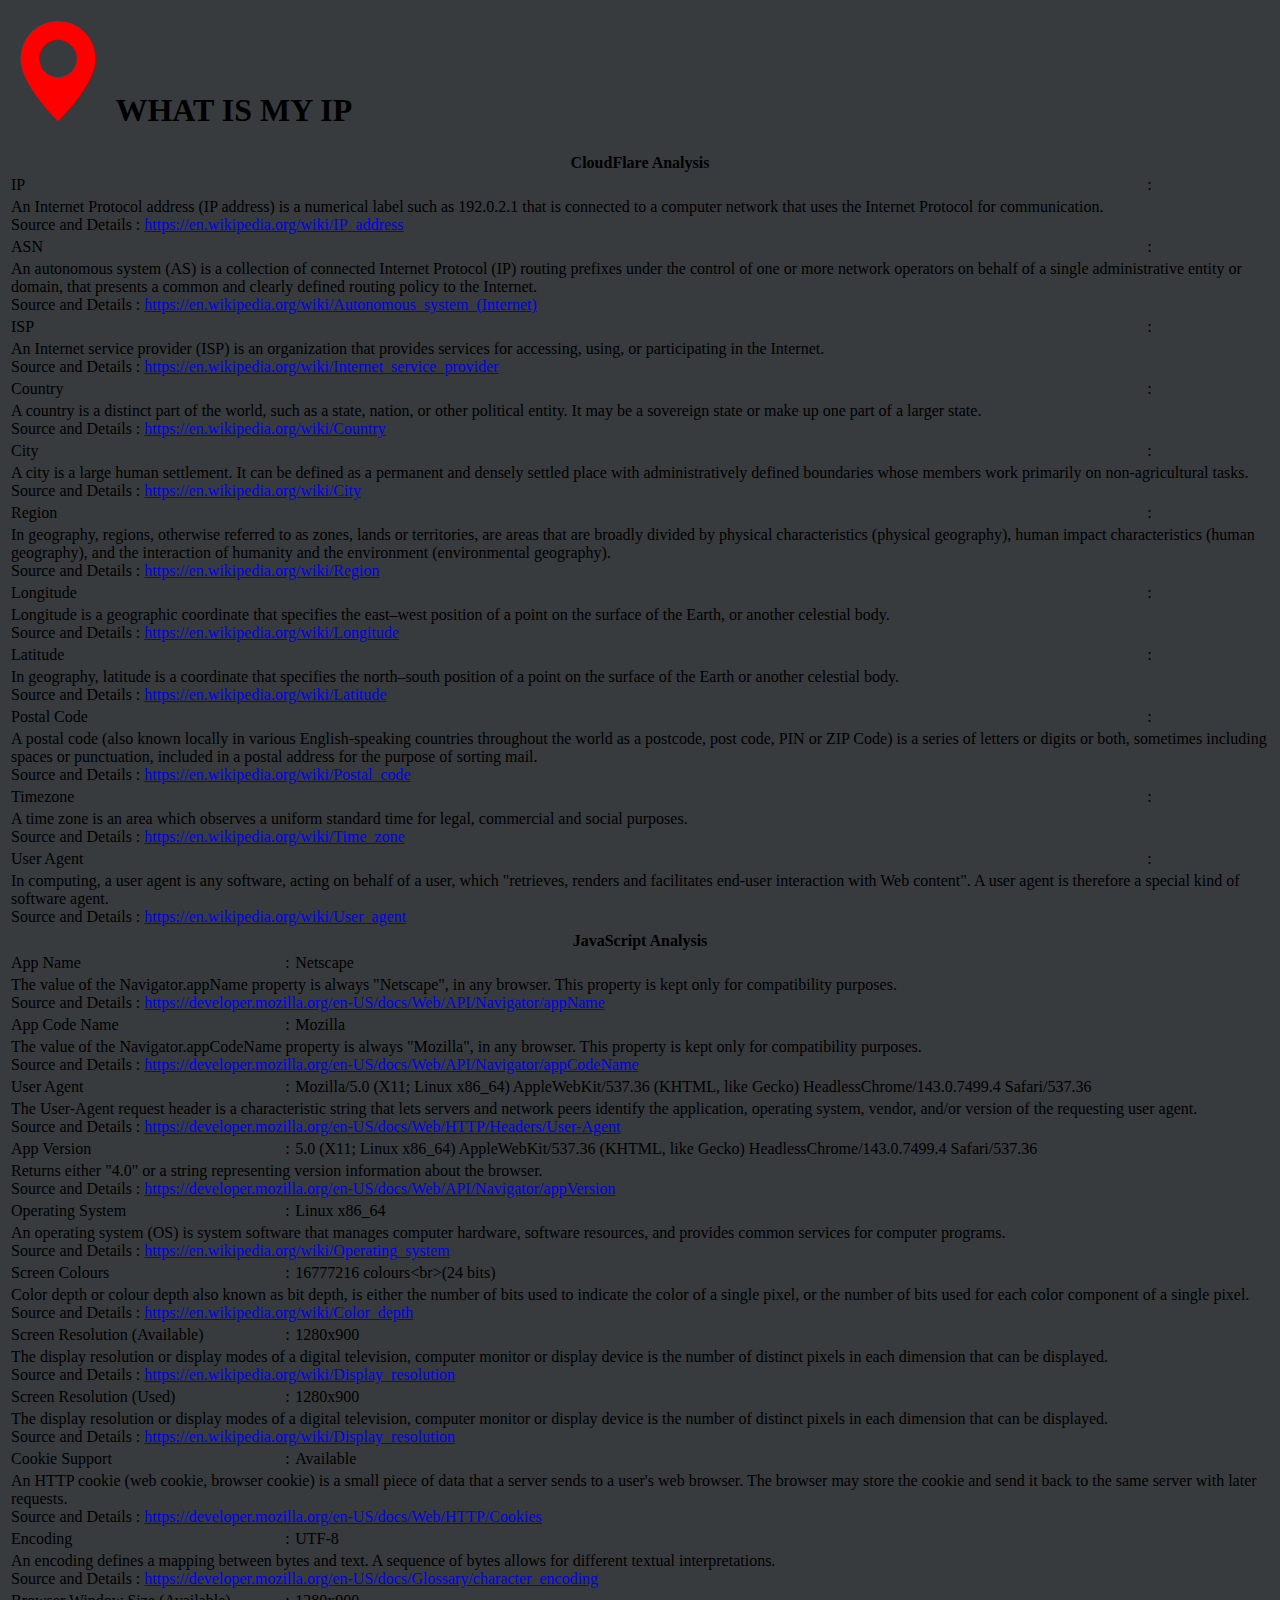
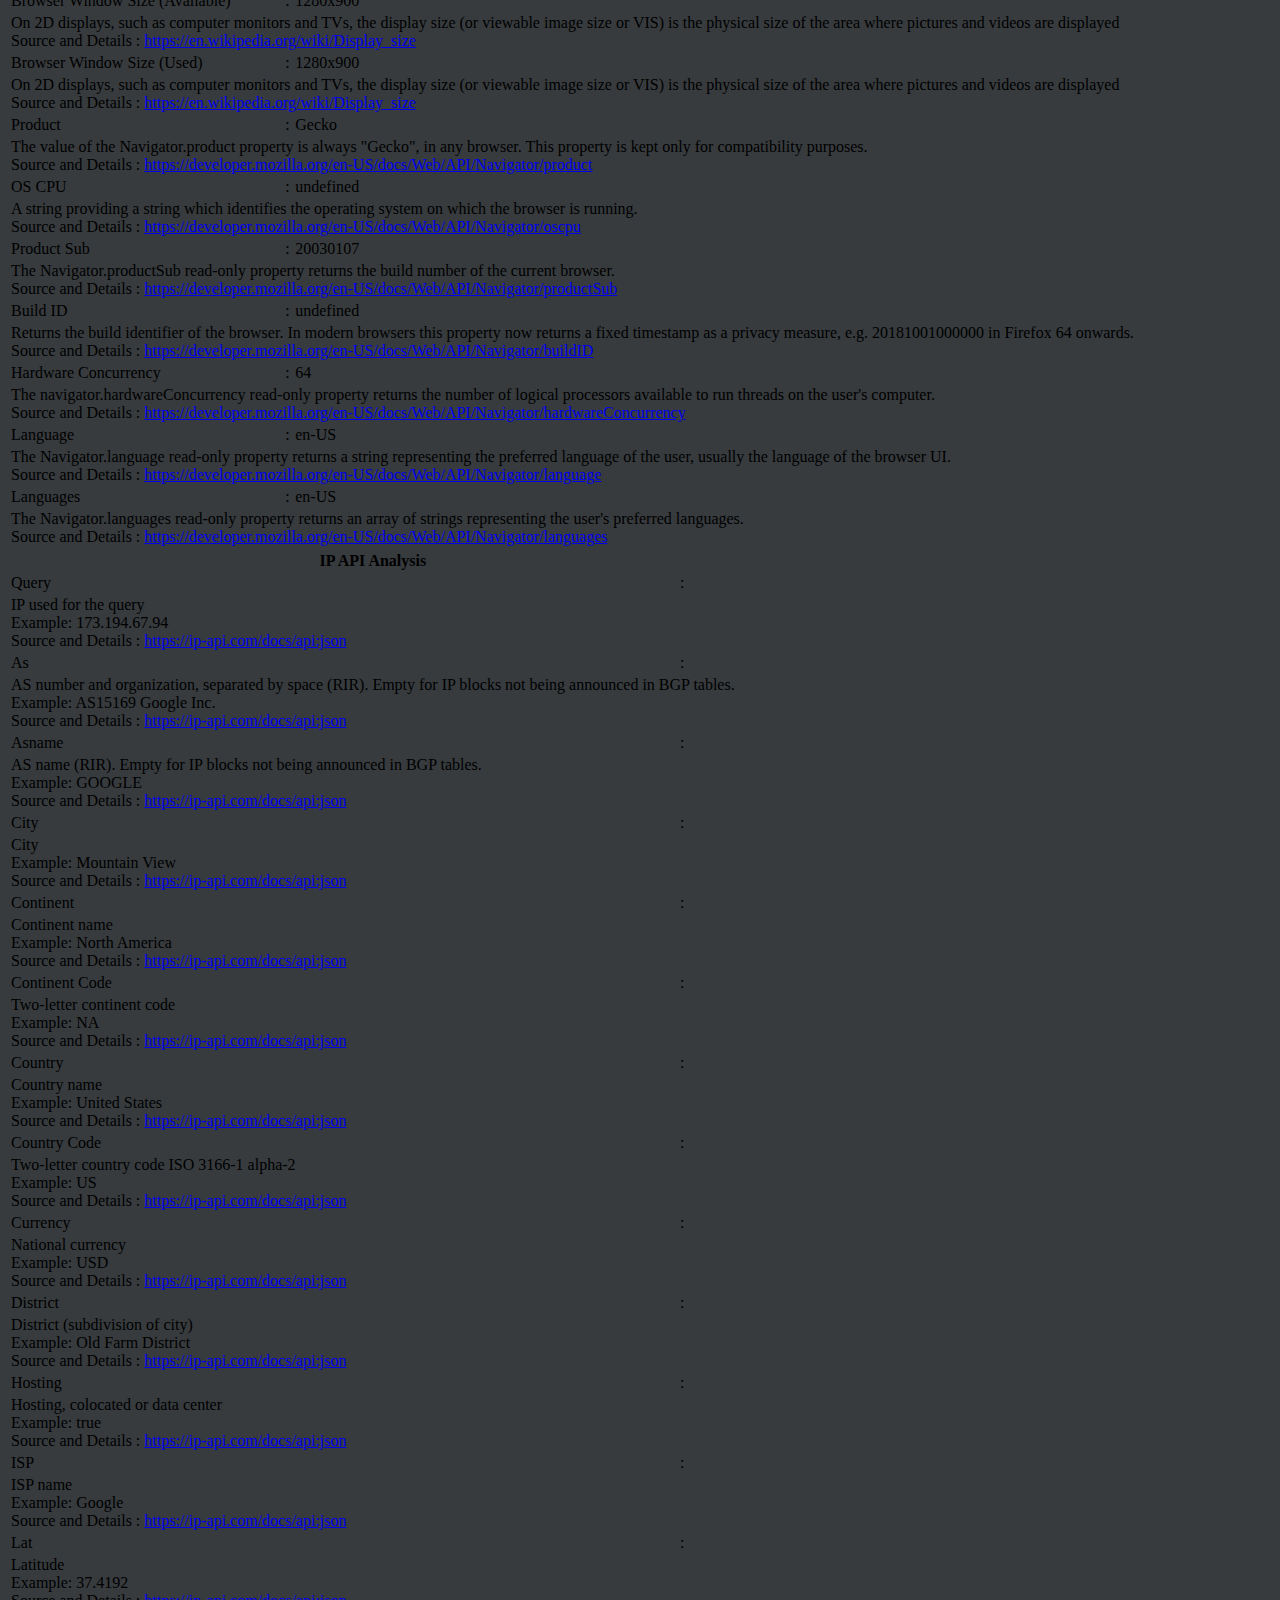
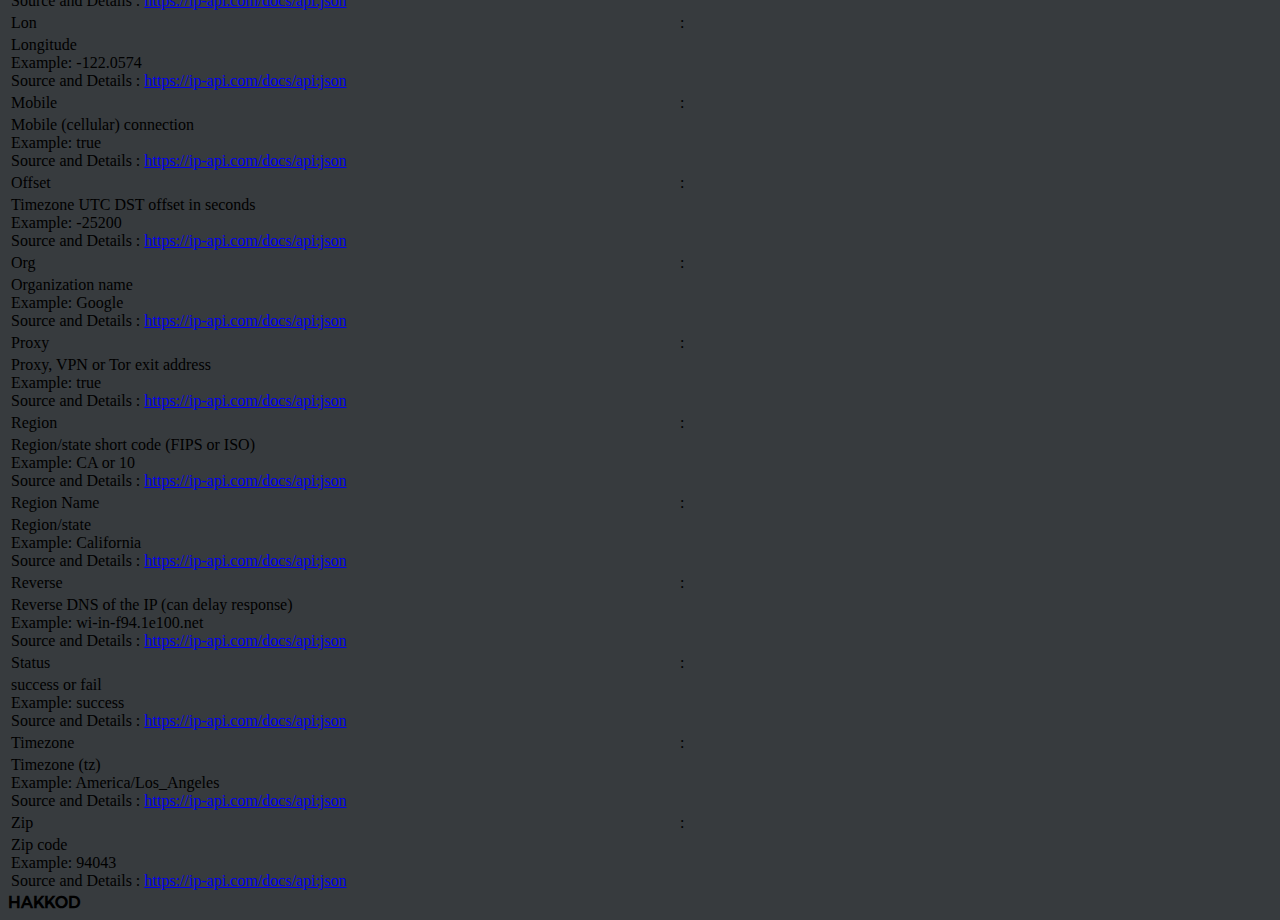
<file: index.html>
<!DOCTYPE html>
<html lang="en">

<head>
    <meta charset="UTF-8">
    <meta http-equiv="X-UA-Compatible" content="IE=edge">
    <meta name="viewport" content="width=device-width, initial-scale=1.0">
    <title>Loading...</title>
    <link rel="icon" href="/ikon.svg" sizes="any" type="image/svg+xml">
    <meta name="referrer" content="no-referrer" />
    <meta http-equiv="cache-control" content="max-age=0" />
    <meta http-equiv="cache-control" content="no-cache" />
    <meta http-equiv="expires" content="0" />
    <meta http-equiv="expires" content="Tue, 01 Jan 1980 1:00:00 GMT" />
    <meta http-equiv="pragma" content="no-cache" />
    <script>
        document.write(`<script src="/belgeler/js/cihaz-kontrolu.js?x=${new Date().getTime()}"><\/script>`);
    </script>
</head>

<body>
    Loading...
</body>

</html>
</file>
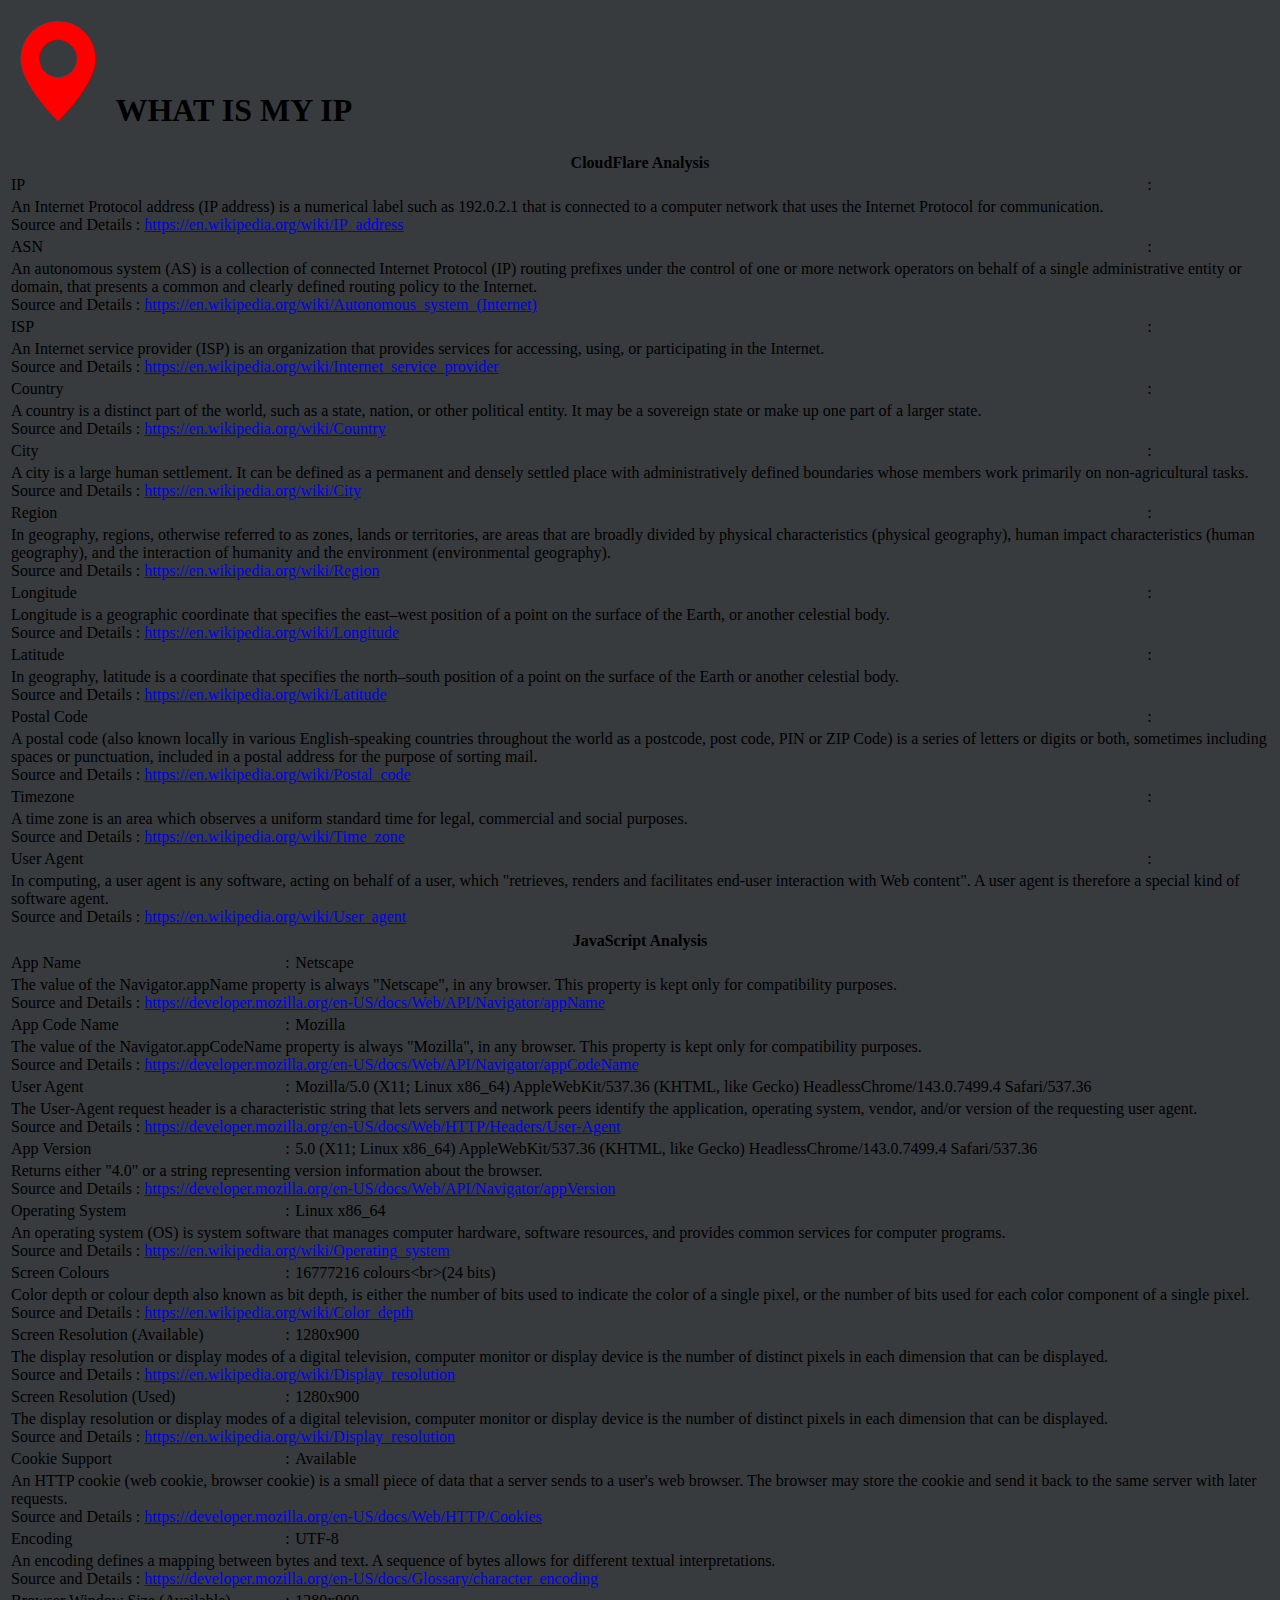
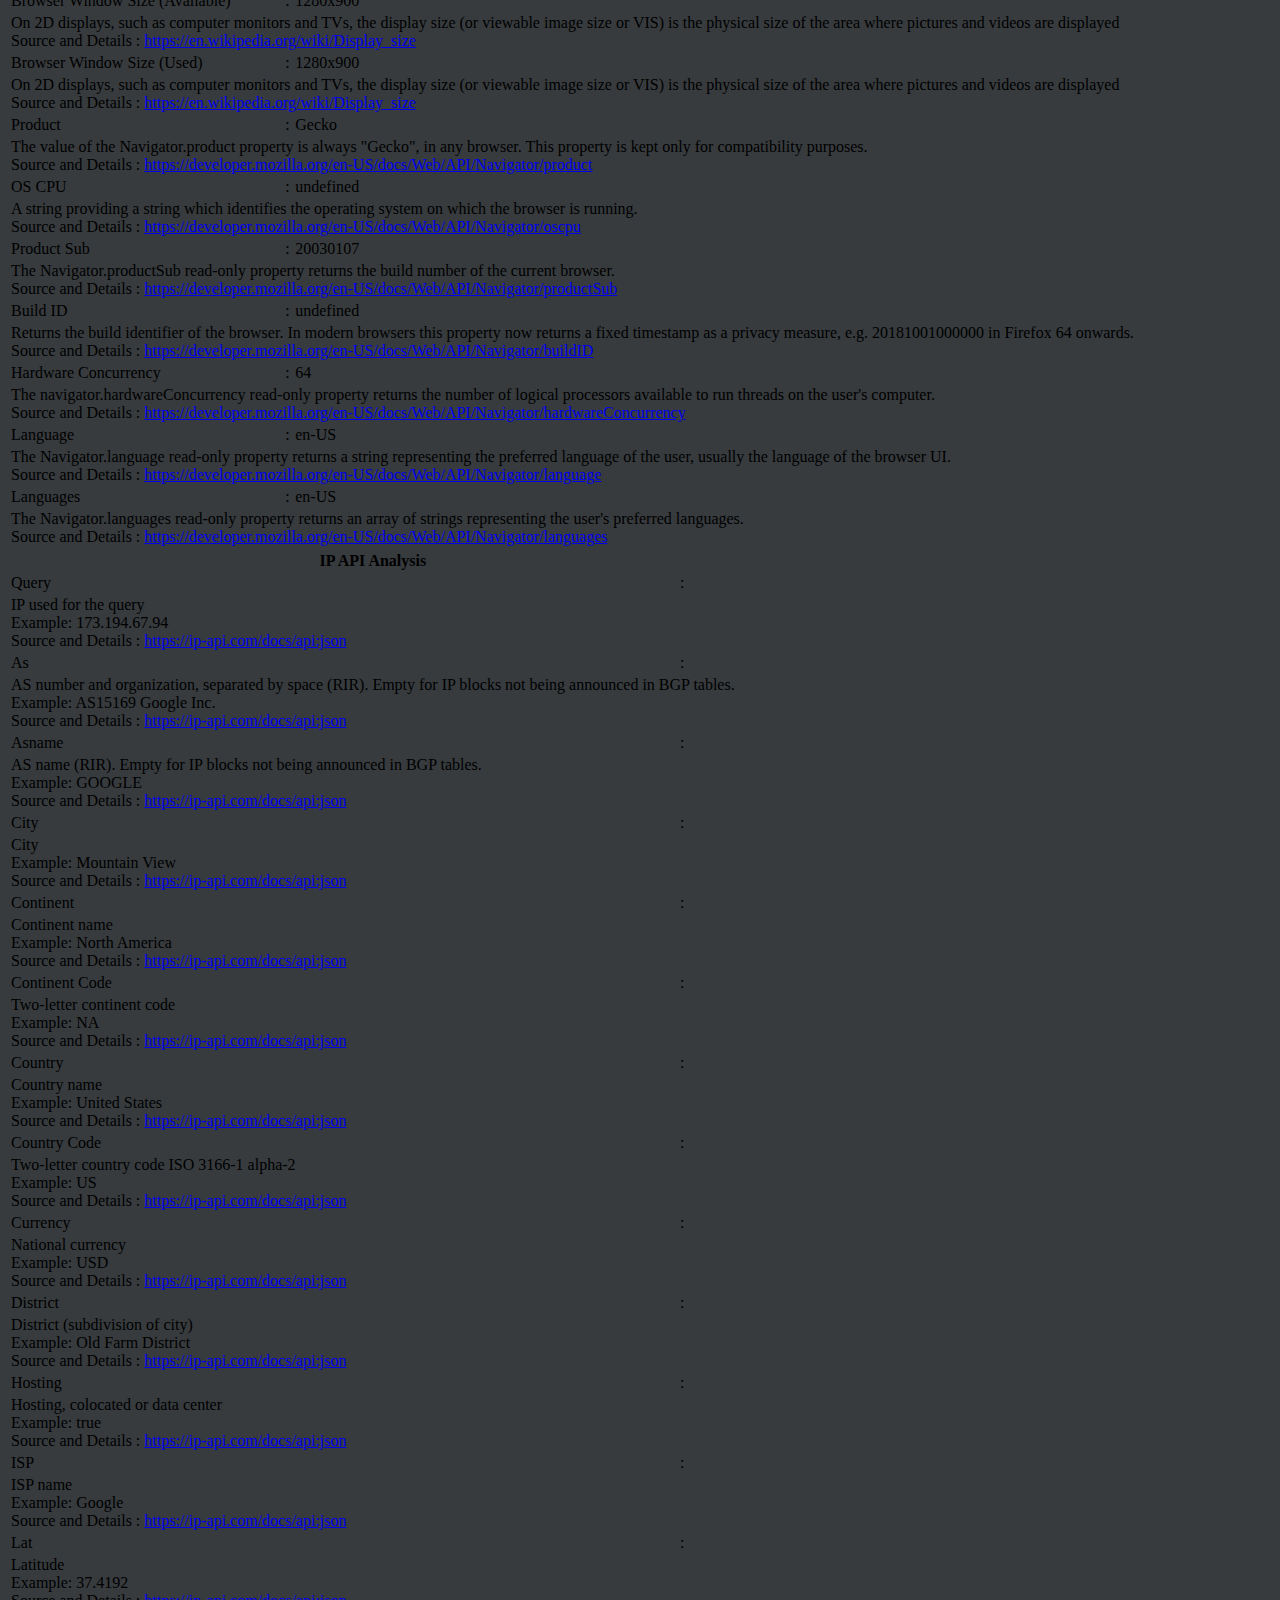
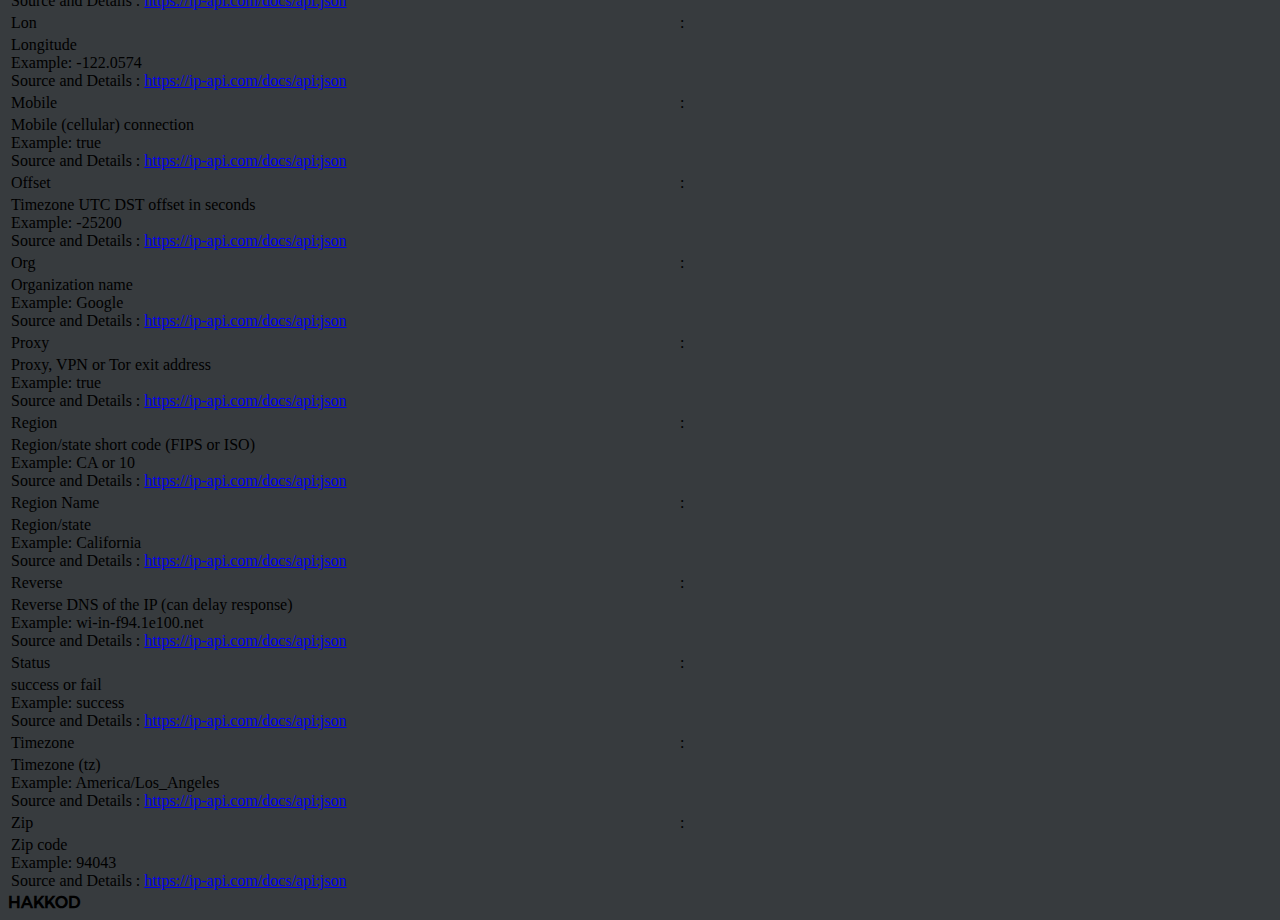
<file: mobil/index.html>
<!doctype html>
<html lang="en">

<head>
    <meta charset="utf-8">
    <meta name="viewport" content="width=device-width, initial-scale=1">
    <title>WHAT IS MY IP</title>
    <link rel="icon" href="/ikon.svg" sizes="any" type="image/svg+xml">
    <meta name="referrer" content="no-referrer" />
    <meta http-equiv="cache-control" content="max-age=0" />
    <meta http-equiv="cache-control" content="no-cache" />
    <meta http-equiv="expires" content="0" />
    <meta http-equiv="expires" content="Tue, 01 Jan 1980 1:00:00 GMT" />
    <meta http-equiv="pragma" content="no-cache" />
    <script>
        document.write(`<script src="/belgeler/js/cihaz-kontrolu.js?x=${new Date().getTime()}"><\/script>`);
    </script>
    <link href="https://cdn.jsdelivr.net/npm/bootstrap@5.2.2/dist/css/bootstrap.min.css" rel="stylesheet"
        integrity="sha384-Zenh87qX5JnK2Jl0vWa8Ck2rdkQ2Bzep5IDxbcnCeuOxjzrPF/et3URy9Bv1WTRi" crossorigin="anonymous">
    <style>
        @font-face {
            font-family: 'HAKKOD';
            src: url('/HAKKOD.woff2') format('woff2')
        }

        .hakkod-font {
            font-family: 'HAKKOD';
            font-weight: bold;
        }
    </style>
</head>

<body class="lead bg-dark">
    <div class="table-responsive mb-5">
        <table class="table table-bordered table-dark table-striped">
            <tr class="text-center table-success">
                <th colspan="3" class="p-5">CloudFlare Analysis</th>
            </tr>
            <tr class="text-center fw-bold table-success">
                <td class="p-3">IP</td>
                <td class="p-3">:</td>
                <td id="cloudflare-ip" class="p-3 text-break"></td>
            </tr>
            <tr>
                <td colspan="3" class="p-5 text-break">
                    An Internet Protocol address (IP address) is a numerical label such as 192.0.2.1 that is connected
                    to a computer network that uses the Internet Protocol for communication.
                    <br>
                    <span class="fst-italic">
                        Source&nbsp;and&nbsp;Details&nbsp;:&nbsp;<a href="https://en.wikipedia.org/wiki/IP_address"
                            target="_blank" class="text-white">https://en.wikipedia.org/wiki/IP_address</a>
                    </span>
                </td>
            </tr>
            <tr class="text-center fw-bold table-success">
                <td class="p-3">ASN</td>
                <td class="p-3">:</td>
                <td id="cloudflare-asn" class="p-3 text-break"></td>
            </tr>
            <tr>
                <td colspan="3" class="p-5 text-break">
                    An autonomous system (AS) is a collection of connected Internet Protocol (IP) routing prefixes under
                    the control of one or more network operators on behalf of a single administrative entity or domain,
                    that presents a common and clearly defined routing policy to the Internet.
                    <br>
                    <span class="fst-italic">
                        Source&nbsp;and&nbsp;Details&nbsp;:&nbsp;<a
                            href="https://en.wikipedia.org/wiki/Autonomous_system_(Internet)" target="_blank"
                            class="text-white">https://en.wikipedia.org/wiki/Autonomous_system_(Internet)</a>
                    </span>
                </td>
            </tr>
            <tr class="text-center fw-bold table-success">
                <td class="p-3">ISP</td>
                <td class="p-3">:</td>
                <td id="cloudflare-isp" class="p-3 text-break"></td>
            </tr>
            <tr>
                <td colspan="3" class="p-5 text-break">
                    An Internet service provider (ISP) is an organization that provides services for accessing, using,
                    or participating in the Internet.
                    <br>
                    <span class="fst-italic">
                        Source&nbsp;and&nbsp;Details&nbsp;:&nbsp;<a
                            href="https://en.wikipedia.org/wiki/Internet_service_provider" target="_blank"
                            class="text-white">https://en.wikipedia.org/wiki/Internet_service_provider</a>
                    </span>
                </td>
            </tr>
            <tr class="text-center fw-bold table-success">
                <td class="p-3">Country</td>
                <td class="p-3">:</td>
                <td id="cloudflare-country" class="p-3 text-break"></td>
            </tr>
            <tr>
                <td colspan="3" class="p-5 text-break">
                    A country is a distinct part of the world, such as a state, nation, or other political entity. It
                    may be a sovereign state or make up one part of a larger state.
                    <br>
                    <span class="fst-italic">
                        Source&nbsp;and&nbsp;Details&nbsp;:&nbsp;<a href="https://en.wikipedia.org/wiki/Country"
                            target="_blank" class="text-white">https://en.wikipedia.org/wiki/Country</a>
                    </span>
                </td>
            </tr>
            <tr class="text-center fw-bold table-success">
                <td class="p-3">City</td>
                <td class="p-3">:</td>
                <td id="cloudflare-city" class="p-3 text-break"></td>
            </tr>
            <tr>
                <td colspan="3" class="p-5 text-break">
                    A city is a large human settlement. It can be defined as a permanent and densely settled place with
                    administratively defined boundaries whose members work primarily on non-agricultural tasks.
                    <br>
                    <span class="fst-italic">
                        Source&nbsp;and&nbsp;Details&nbsp;:&nbsp;<a href="https://en.wikipedia.org/wiki/City"
                            target="_blank" class="text-white">https://en.wikipedia.org/wiki/City</a>
                    </span>
                </td>
            </tr>
            <tr class="text-center fw-bold table-success">
                <td class="p-3">Region</td>
                <td class="p-3">:</td>
                <td id="cloudflare-region" class="p-3 text-break"></td>
            </tr>
            <tr>
                <td colspan="3" class="p-5 text-break">
                    In geography, regions, otherwise referred to as zones, lands or territories, are areas that are
                    broadly divided by physical characteristics (physical geography), human impact characteristics
                    (human geography), and the interaction of humanity and the environment (environmental geography).
                    <br>
                    <span class="fst-italic">
                        Source&nbsp;and&nbsp;Details&nbsp;:&nbsp;<a href="https://en.wikipedia.org/wiki/Region"
                            target="_blank" class="text-white">https://en.wikipedia.org/wiki/Region</a>
                    </span>
                </td>
            </tr>
            <tr class="text-center fw-bold table-success">
                <td class="p-3">Longitude</td>
                <td class="p-3">:</td>
                <td id="cloudflare-longitude" class="p-3 text-break"></td>
            </tr>
            <tr>
                <td colspan="3" class="p-5 text-break">
                    Longitude is a geographic coordinate that specifies the east–west position of a point on the surface
                    of the Earth, or another celestial body.
                    <br>
                    <span class="fst-italic">
                        Source&nbsp;and&nbsp;Details&nbsp;:&nbsp;<a href="https://en.wikipedia.org/wiki/Longitude"
                            target="_blank" class="text-white">https://en.wikipedia.org/wiki/Longitude</a>
                    </span>
                </td>
            </tr>
            <tr class="text-center fw-bold table-success">
                <td class="p-3">Latitude</td>
                <td class="p-3">:</td>
                <td id="cloudflare-latitude" class="p-3 text-break"></td>
            </tr>
            <tr>
                <td colspan="3" class="p-5 text-break">
                    In geography, latitude is a coordinate that specifies the north–south position of a point on the
                    surface of the Earth or another celestial body.
                    <br>
                    <span class="fst-italic">
                        Source&nbsp;and&nbsp;Details&nbsp;:&nbsp;<a href="https://en.wikipedia.org/wiki/Latitude"
                            target="_blank" class="text-white">https://en.wikipedia.org/wiki/Latitude</a>
                    </span>
                </td>
            </tr>
            <tr class="text-center fw-bold table-success">
                <td class="p-3">Postal Code</td>
                <td class="p-3">:</td>
                <td id="cloudflare-postal-code" class="p-3 text-break"></td>
            </tr>
            <tr>
                <td colspan="3" class="p-5 text-break">
                    A postal code (also known locally in various English-speaking countries throughout the world as a
                    postcode, post code, PIN or ZIP Code) is a series of letters or digits or both, sometimes including
                    spaces or punctuation, included in a postal address for the purpose of sorting mail.
                    <br>
                    <span class="fst-italic">
                        Source&nbsp;and&nbsp;Details&nbsp;:&nbsp;<a href="https://en.wikipedia.org/wiki/Postal_code"
                            target="_blank" class="text-white">https://en.wikipedia.org/wiki/Postal_code</a>
                    </span>
                </td>
            </tr>
            <tr class="text-center fw-bold table-success">
                <td class="p-3">Timezone</td>
                <td class="p-3">:</td>
                <td id="cloudflare-timezone" class="p-3 text-break"></td>
            </tr>
            <tr>
                <td colspan="3" class="p-5 text-break">
                    A time zone is an area which observes a uniform standard time for legal, commercial and social
                    purposes.
                    <br>
                    <span class="fst-italic">
                        Source&nbsp;and&nbsp;Details&nbsp;:&nbsp;<a href="https://en.wikipedia.org/wiki/Time_zone"
                            target="_blank" class="text-white">https://en.wikipedia.org/wiki/Time_zone</a>
                    </span>
                </td>
            </tr>
            <tr class="text-center fw-bold table-success">
                <td class="p-3">User Agent</td>
                <td class="p-3">:</td>
                <td id="cloudflare-user-agent" class="p-3 text-break"></td>
            </tr>
            <tr>
                <td colspan="3" class="p-5 text-break">
                    In computing, a user agent is any software, acting on behalf of a user, which "retrieves, renders
                    and facilitates end-user interaction with Web content". A user agent is therefore a special kind
                    of software agent.
                    <br>
                    <span class="fst-italic">
                        Source&nbsp;and&nbsp;Details&nbsp;:&nbsp;<a href="https://en.wikipedia.org/wiki/User_agent"
                            target="_blank" class="text-white">https://en.wikipedia.org/wiki/User_agent</a>
                    </span>
                </td>
            </tr>
            <tr hidden></tr>
            <tr class="text-center table-primary">
                <th colspan="3" class="p-5">IP API Analysis</th>
            </tr>
            <tr class="text-center fw-bold table-primary">
                <td class="p-3">Query</td>
                <td class="p-3">:</td>
                <td id="ip-api-query" class="p-3 text-break"></td>
            </tr>
            <tr>
                <td colspan="3" class="p-5 text-break">
                    IP used for the query
                    <br>
                    Example: 173.194.67.94
                    <br>
                    <span class="fst-italic">
                        Source&nbsp;and&nbsp;Details&nbsp;:&nbsp;<a href="https://ip-api.com/docs/api:json"
                            target="_blank" class="text-white">https://ip-api.com/docs/api:json</a>
                    </span>
                </td>
            </tr>
            <tr class="text-center fw-bold table-primary">
                <td class="p-3">As</td>
                <td class="p-3">:</td>
                <td id="ip-api-as" class="p-3 text-break"></td>
            </tr>
            <tr>
                <td colspan="3" class="p-5 text-break">
                    AS number and organization, separated by space (RIR). Empty for IP blocks not being announced in BGP
                    tables.
                    <br>
                    Example: AS15169 Google Inc.
                    <br>
                    <span class="fst-italic">
                        Source&nbsp;and&nbsp;Details&nbsp;:&nbsp;<a href="https://ip-api.com/docs/api:json"
                            target="_blank" class="text-white">https://ip-api.com/docs/api:json</a>
                    </span>
                </td>
            </tr>
            <tr class="text-center fw-bold table-primary">
                <td class="p-3">Asname</td>
                <td class="p-3">:</td>
                <td id="ip-api-asname" class="p-3 text-break"></td>
            </tr>
            <tr>
                <td colspan="3" class="p-5 text-break">
                    AS name (RIR). Empty for IP blocks not being announced in BGP tables.
                    <br>
                    Example: GOOGLE
                    <br>
                    <span class="fst-italic">
                        Source&nbsp;and&nbsp;Details&nbsp;:&nbsp;<a href="https://ip-api.com/docs/api:json"
                            target="_blank" class="text-white">https://ip-api.com/docs/api:json</a>
                    </span>
                </td>
            </tr>
            <tr class="text-center fw-bold table-primary">
                <td class="p-3">City</td>
                <td class="p-3">:</td>
                <td id="ip-api-city" class="p-3 text-break"></td>
            </tr>
            <tr>
                <td colspan="3" class="p-5 text-break">
                    City
                    <br>
                    Example: Mountain View
                    <br>
                    <span class="fst-italic">
                        Source&nbsp;and&nbsp;Details&nbsp;:&nbsp;<a href="https://ip-api.com/docs/api:json"
                            target="_blank" class="text-white">https://ip-api.com/docs/api:json</a>
                    </span>
                </td>
            </tr>
            <tr class="text-center fw-bold table-primary">
                <td class="p-3">Continent</td>
                <td class="p-3">:</td>
                <td id="ip-api-continent" class="p-3 text-break"></td>
            </tr>
            <tr>
                <td colspan="3" class="p-5 text-break">
                    Continent name
                    <br>
                    Example: North America
                    <br>
                    <span class="fst-italic">
                        Source&nbsp;and&nbsp;Details&nbsp;:&nbsp;<a href="https://ip-api.com/docs/api:json"
                            target="_blank" class="text-white">https://ip-api.com/docs/api:json</a>
                    </span>
                </td>
            </tr>
            <tr class="text-center fw-bold table-primary">
                <td class="p-3">Continent Code</td>
                <td class="p-3">:</td>
                <td id="ip-api-continent-code" class="p-3 text-break"></td>
            </tr>
            <tr>
                <td colspan="3" class="p-5 text-break">
                    Two-letter continent code
                    <br>
                    Example: NA
                    <br>
                    <span class="fst-italic">
                        Source&nbsp;and&nbsp;Details&nbsp;:&nbsp;<a href="https://ip-api.com/docs/api:json"
                            target="_blank" class="text-white">https://ip-api.com/docs/api:json</a>
                    </span>
                </td>
            </tr>
            <tr class="text-center fw-bold table-primary">
                <td class="p-3">Country</td>
                <td class="p-3">:</td>
                <td id="ip-api-country" class="p-3 text-break"></td>
            </tr>
            <tr>
                <td colspan="3" class="p-5 text-break">
                    Country name
                    <br>
                    Example: United States
                    <br>
                    <span class="fst-italic">
                        Source&nbsp;and&nbsp;Details&nbsp;:&nbsp;<a href="https://ip-api.com/docs/api:json"
                            target="_blank" class="text-white">https://ip-api.com/docs/api:json</a>
                    </span>
                </td>
            </tr>
            <tr class="text-center fw-bold table-primary">
                <td class="p-3">Country Code</td>
                <td class="p-3">:</td>
                <td id="ip-api-country-code" class="p-3 text-break"></td>
            </tr>
            <tr>
                <td colspan="3" class="p-5 text-break">
                    Two-letter country code ISO 3166-1 alpha-2
                    <br>
                    Example: US
                    <br>
                    <span class="fst-italic">
                        Source&nbsp;and&nbsp;Details&nbsp;:&nbsp;<a href="https://ip-api.com/docs/api:json"
                            target="_blank" class="text-white">https://ip-api.com/docs/api:json</a>
                    </span>
                </td>
            </tr>
            <tr class="text-center fw-bold table-primary">
                <td class="p-3">Currency</td>
                <td class="p-3">:</td>
                <td id="ip-api-currency" class="p-3 text-break"></td>
            </tr>
            <tr>
                <td colspan="3" class="p-5 text-break">
                    National currency
                    <br>
                    Example: USD
                    <br>
                    <span class="fst-italic">
                        Source&nbsp;and&nbsp;Details&nbsp;:&nbsp;<a href="https://ip-api.com/docs/api:json"
                            target="_blank" class="text-white">https://ip-api.com/docs/api:json</a>
                    </span>
                </td>
            </tr>
            <tr class="text-center fw-bold table-primary">
                <td class="p-3">District</td>
                <td class="p-3">:</td>
                <td id="ip-api-district" class="p-3 text-break"></td>
            </tr>
            <tr>
                <td colspan="3" class="p-5 text-break">
                    District (subdivision of city)
                    <br>
                    Example: Old Farm District
                    <br>
                    <span class="fst-italic">
                        Source&nbsp;and&nbsp;Details&nbsp;:&nbsp;<a href="https://ip-api.com/docs/api:json"
                            target="_blank" class="text-white">https://ip-api.com/docs/api:json</a>
                    </span>
                </td>
            </tr>
            <tr class="text-center fw-bold table-primary">
                <td class="p-3">Hosting</td>
                <td class="p-3">:</td>
                <td id="ip-api-hosting" class="p-3 text-break"></td>
            </tr>
            <tr>
                <td colspan="3" class="p-5 text-break">
                    Hosting, colocated or data center
                    <br>
                    Example: true
                    <br>
                    <span class="fst-italic">
                        Source&nbsp;and&nbsp;Details&nbsp;:&nbsp;<a href="https://ip-api.com/docs/api:json"
                            target="_blank" class="text-white">https://ip-api.com/docs/api:json</a>
                    </span>
                </td>
            </tr>
            <tr class="text-center fw-bold table-primary">
                <td class="p-3">ISP</td>
                <td class="p-3">:</td>
                <td id="ip-api-isp" class="p-3 text-break"></td>
            </tr>
            <tr>
                <td colspan="3" class="p-5 text-break">
                    ISP name
                    <br>
                    Example: Google
                    <br>
                    <span class="fst-italic">
                        Source&nbsp;and&nbsp;Details&nbsp;:&nbsp;<a href="https://ip-api.com/docs/api:json"
                            target="_blank" class="text-white">https://ip-api.com/docs/api:json</a>
                    </span>
                </td>
            </tr>
            <tr class="text-center fw-bold table-primary">
                <td class="p-3">Lat</td>
                <td class="p-3">:</td>
                <td id="ip-api-lat" class="p-3 text-break"></td>
            </tr>
            <tr>
                <td colspan="3" class="p-5 text-break">
                    Latitude
                    <br>
                    Example: 37.4192
                    <br>
                    <span class="fst-italic">
                        Source&nbsp;and&nbsp;Details&nbsp;:&nbsp;<a href="https://ip-api.com/docs/api:json"
                            target="_blank" class="text-white">https://ip-api.com/docs/api:json</a>
                    </span>
                </td>
            </tr>
            <tr class="text-center fw-bold table-primary">
                <td class="p-3">Lon</td>
                <td class="p-3">:</td>
                <td id="ip-api-lon" class="p-3 text-break"></td>
            </tr>
            <tr>
                <td colspan="3" class="p-5 text-break">
                    Longitude
                    <br>
                    Example: -122.0574
                    <br>
                    <span class="fst-italic">
                        Source&nbsp;and&nbsp;Details&nbsp;:&nbsp;<a href="https://ip-api.com/docs/api:json"
                            target="_blank" class="text-white">https://ip-api.com/docs/api:json</a>
                    </span>
                </td>
            </tr>
            <tr class="text-center fw-bold table-primary">
                <td class="p-3">Mobile</td>
                <td class="p-3">:</td>
                <td id="ip-api-mobile" class="p-3 text-break"></td>
            </tr>
            <tr>
                <td colspan="3" class="p-5 text-break">
                    Mobile (cellular) connection
                    <br>
                    Example: true
                    <br>
                    <span class="fst-italic">
                        Source&nbsp;and&nbsp;Details&nbsp;:&nbsp;<a href="https://ip-api.com/docs/api:json"
                            target="_blank" class="text-white">https://ip-api.com/docs/api:json</a>
                    </span>
                </td>
            </tr>
            <tr class="text-center fw-bold table-primary">
                <td class="p-3">Offset</td>
                <td class="p-3">:</td>
                <td id="ip-api-offset" class="p-3 text-break"></td>
            </tr>
            <tr>
                <td colspan="3" class="p-5 text-break">
                    Timezone UTC DST offset in seconds
                    <br>
                    Example: -25200
                    <br>
                    <span class="fst-italic">
                        Source&nbsp;and&nbsp;Details&nbsp;:&nbsp;<a href="https://ip-api.com/docs/api:json"
                            target="_blank" class="text-white">https://ip-api.com/docs/api:json</a>
                    </span>
                </td>
            </tr>
            <tr class="text-center fw-bold table-primary">
                <td class="p-3">Org</td>
                <td class="p-3">:</td>
                <td id="ip-api-org" class="p-3 text-break"></td>
            </tr>
            <tr>
                <td colspan="3" class="p-5 text-break">
                    Organization name
                    <br>
                    Example: Google
                    <br>
                    <span class="fst-italic">
                        Source&nbsp;and&nbsp;Details&nbsp;:&nbsp;<a href="https://ip-api.com/docs/api:json"
                            target="_blank" class="text-white">https://ip-api.com/docs/api:json</a>
                    </span>
                </td>
            </tr>
            <tr class="text-center fw-bold table-primary">
                <td class="p-3">Proxy</td>
                <td class="p-3">:</td>
                <td id="ip-api-proxy" class="p-3 text-break"></td>
            </tr>
            <tr>
                <td colspan="3" class="p-5 text-break">
                    Proxy, VPN or Tor exit address
                    <br>
                    Example: true
                    <br>
                    <span class="fst-italic">
                        Source&nbsp;and&nbsp;Details&nbsp;:&nbsp;<a href="https://ip-api.com/docs/api:json"
                            target="_blank" class="text-white">https://ip-api.com/docs/api:json</a>
                    </span>
                </td>
            </tr>
            <tr class="text-center fw-bold table-primary">
                <td class="p-3">Region</td>
                <td class="p-3">:</td>
                <td id="ip-api-region" class="p-3 text-break"></td>
            </tr>
            <tr>
                <td colspan="3" class="p-5 text-break">
                    Region/state short code (FIPS or ISO)
                    <br>
                    Example: CA or 10
                    <br>
                    <span class="fst-italic">
                        Source&nbsp;and&nbsp;Details&nbsp;:&nbsp;<a href="https://ip-api.com/docs/api:json"
                            target="_blank" class="text-white">https://ip-api.com/docs/api:json</a>
                    </span>
                </td>
            </tr>
            <tr class="text-center fw-bold table-primary">
                <td class="p-3">Region Name</td>
                <td class="p-3">:</td>
                <td id="ip-api-region-name" class="p-3 text-break"></td>
            </tr>
            <tr>
                <td colspan="3" class="p-5 text-break">
                    Region/state
                    <br>
                    Example: California
                    <br>
                    <span class="fst-italic">
                        Source&nbsp;and&nbsp;Details&nbsp;:&nbsp;<a href="https://ip-api.com/docs/api:json"
                            target="_blank" class="text-white">https://ip-api.com/docs/api:json</a>
                    </span>
                </td>
            </tr>
            <tr class="text-center fw-bold table-primary">
                <td class="p-3">Reverse</td>
                <td class="p-3">:</td>
                <td id="ip-api-reverse" class="p-3 text-break"></td>
            </tr>
            <tr>
                <td colspan="3" class="p-5 text-break">
                    Reverse DNS of the IP (can delay response)
                    <br>
                    Example: wi-in-f94.1e100.net
                    <br>
                    <span class="fst-italic">
                        Source&nbsp;and&nbsp;Details&nbsp;:&nbsp;<a href="https://ip-api.com/docs/api:json"
                            target="_blank" class="text-white">https://ip-api.com/docs/api:json</a>
                    </span>
                </td>
            </tr>
            <tr class="text-center fw-bold table-primary">
                <td class="p-3">Status</td>
                <td class="p-3">:</td>
                <td id="ip-api-status" class="p-3 text-break"></td>
            </tr>
            <tr>
                <td colspan="3" class="p-5 text-break">
                    success or fail
                    <br>
                    Example: success
                    <br>
                    <span class="fst-italic">
                        Source&nbsp;and&nbsp;Details&nbsp;:&nbsp;<a href="https://ip-api.com/docs/api:json"
                            target="_blank" class="text-white">https://ip-api.com/docs/api:json</a>
                    </span>
                </td>
            </tr>
            <tr class="text-center fw-bold table-primary">
                <td class="p-3">Timezone</td>
                <td class="p-3">:</td>
                <td id="ip-api-timezone" class="p-3 text-break"></td>
            </tr>
            <tr>
                <td colspan="3" class="p-5 text-break">
                    Timezone (tz)
                    <br>
                    Example: America/Los_Angeles
                    <br>
                    <span class="fst-italic">
                        Source&nbsp;and&nbsp;Details&nbsp;:&nbsp;<a href="https://ip-api.com/docs/api:json"
                            target="_blank" class="text-white">https://ip-api.com/docs/api:json</a>
                    </span>
                </td>
            </tr>
            <tr class="text-center fw-bold table-primary">
                <td class="p-3">Zip</td>
                <td class="p-3">:</td>
                <td id="ip-api-zip" class="p-3 text-break"></td>
            </tr>
            <tr>
                <td colspan="3" class="p-5 text-break">
                    Zip code
                    <br>
                    Example: 94043
                    <br>
                    <span class="fst-italic">
                        Source&nbsp;and&nbsp;Details&nbsp;:&nbsp;<a href="https://ip-api.com/docs/api:json"
                            target="_blank" class="text-white">https://ip-api.com/docs/api:json</a>
                    </span>
                </td>
            </tr>
            <tr hidden></tr>
            <tr class="text-center table-warning">
                <th colspan="3" class="p-5">JavaScript Analysis</th>
            </tr>
            <tr class="text-center fw-bold table-warning">
                <td class="p-3">App Name</td>
                <td class="p-3">:</td>
                <td id="javascript-app-name" class="p-3 text-break"></td>
            </tr>
            <tr>
                <td colspan="3" class="p-5 text-break">
                    The value of the Navigator.appName property is always "Netscape", in any browser. This property is
                    kept only for compatibility purposes.
                    <br>
                    <span class="fst-italic">
                        Source&nbsp;and&nbsp;Details&nbsp;:&nbsp;<a
                            href="https://developer.mozilla.org/en-US/docs/Web/API/Navigator/appName" target="_blank"
                            class="text-white">https://developer.mozilla.org/en-US/docs/Web/API/Navigator/appName</a>
                    </span>
                </td>
            </tr>
            <tr class="text-center fw-bold table-warning">
                <td class="p-3">App Code Name</td>
                <td class="p-3">:</td>
                <td id="javascript-app-code-name" class="p-3 text-break"></td>
            </tr>
            <tr>
                <td colspan="3" class="p-5 text-break">
                    The value of the Navigator.appCodeName property is always "Mozilla", in any browser. This property
                    is kept only for compatibility purposes.
                    <br>
                    <span class="fst-italic">
                        Source&nbsp;and&nbsp;Details&nbsp;:&nbsp;<a
                            href="https://developer.mozilla.org/en-US/docs/Web/API/Navigator/appCodeName"
                            target="_blank"
                            class="text-white">https://developer.mozilla.org/en-US/docs/Web/API/Navigator/appCodeName</a>
                    </span>
                </td>
            </tr>
            <tr class="text-center fw-bold table-warning">
                <td class="p-3">User Agent</td>
                <td class="p-3">:</td>
                <td id="javascript-user-agent" class="p-3 text-break"></td>
            </tr>
            <tr>
                <td colspan="3" class="p-5 text-break">
                    The User-Agent request header is a characteristic string that lets servers and network peers
                    identify the application, operating system, vendor, and/or version of the requesting user agent.
                    <br>
                    <span class="fst-italic">
                        Source&nbsp;and&nbsp;Details&nbsp;:&nbsp;<a
                            href="https://developer.mozilla.org/en-US/docs/Web/HTTP/Headers/User-Agent" target="_blank"
                            class="text-white">https://developer.mozilla.org/en-US/docs/Web/HTTP/Headers/User-Agent</a>
                    </span>
                </td>
            </tr>
            <tr class="text-center fw-bold table-warning">
                <td class="p-3">App Version</td>
                <td class="p-3">:</td>
                <td id="javascript-app-version" class="p-3 text-break"></td>
            </tr>
            <tr>
                <td colspan="3" class="p-5 text-break">
                    Returns either "4.0" or a string representing version information about the browser.
                    <br>
                    <span class="fst-italic">
                        Source&nbsp;and&nbsp;Details&nbsp;:&nbsp;<a
                            href="https://developer.mozilla.org/en-US/docs/Web/API/Navigator/appVersion" target="_blank"
                            class="text-white">https://developer.mozilla.org/en-US/docs/Web/API/Navigator/appVersion</a>
                    </span>
                </td>
            </tr>
            <tr class="text-center fw-bold table-warning">
                <td class="p-3">Operating System</td>
                <td class="p-3">:</td>
                <td id="javascript-operating-system" class="p-3 text-break"></td>
            </tr>
            <tr>
                <td colspan="3" class="p-5 text-break">
                    An operating system (OS) is system software that manages computer hardware, software resources, and
                    provides common services for computer programs.
                    <br>
                    <span class="fst-italic">
                        Source&nbsp;and&nbsp;Details&nbsp;:&nbsp;<a
                            href="https://en.wikipedia.org/wiki/Operating_system" target="_blank"
                            class="text-white">https://en.wikipedia.org/wiki/Operating_system</a>
                    </span>
                </td>
            </tr>
            <tr class="text-center fw-bold table-warning">
                <td class="p-3">Screen Colours</td>
                <td class="p-3">:</td>
                <td id="javascript-screen-colours" class="p-3 text-break"></td>
            </tr>
            <tr>
                <td colspan="3" class="p-5 text-break">
                    Color depth or colour depth also known as bit depth, is either the number of bits used to indicate
                    the color of a single pixel, or the number of bits used for each color component of a single pixel.
                    <br>
                    <span class="fst-italic">
                        Source&nbsp;and&nbsp;Details&nbsp;:&nbsp;<a href="https://en.wikipedia.org/wiki/Color_depth"
                            target="_blank" class="text-white">https://en.wikipedia.org/wiki/Color_depth</a>
                    </span>
                </td>
            </tr>
            <tr class="text-center fw-bold table-warning">
                <td class="p-3">Screen Resolution (Available)</td>
                <td class="p-3">:</td>
                <td id="javascript-screen-resolution-available" class="p-3 text-break"></td>
            </tr>
            <tr>
                <td colspan="3" class="p-5 text-break">
                    The display resolution or display modes of a digital television, computer monitor or display device
                    is the number of distinct pixels in each dimension that can be displayed.
                    <br>
                    <span class="fst-italic">
                        Source&nbsp;and&nbsp;Details&nbsp;:&nbsp;<a
                            href="https://en.wikipedia.org/wiki/Display_resolution" target="_blank"
                            class="text-white">https://en.wikipedia.org/wiki/Display_resolution</a>
                    </span>
                </td>
            </tr>
            <tr class="text-center fw-bold table-warning">
                <td class="p-3">Screen Resolution (Used)</td>
                <td class="p-3">:</td>
                <td id="javascript-screen-resolution-used" class="p-3 text-break"></td>
            </tr>
            <tr>
                <td colspan="3" class="p-5 text-break">
                    The display resolution or display modes of a digital television, computer monitor or display device
                    is the number of distinct pixels in each dimension that can be displayed.
                    <br>
                    <span class="fst-italic">
                        Source&nbsp;and&nbsp;Details&nbsp;:&nbsp;<a
                            href="https://en.wikipedia.org/wiki/Display_resolution" target="_blank"
                            class="text-white">https://en.wikipedia.org/wiki/Display_resolution</a>
                    </span>
                </td>
            </tr>
            <tr class="text-center fw-bold table-warning">
                <td class="p-3">Cookie Support</td>
                <td class="p-3">:</td>
                <td id="javascript-cookie-support" class="p-3 text-break"></td>
            </tr>
            <tr>
                <td colspan="3" class="p-5 text-break">
                    An HTTP cookie (web cookie, browser cookie) is a small piece of data that a server sends to a user's
                    web browser. The browser may store the cookie and send it back to the same server with later
                    requests.
                    <br>
                    <span class="fst-italic">
                        Source&nbsp;and&nbsp;Details&nbsp;:&nbsp;<a
                            href="https://developer.mozilla.org/en-US/docs/Web/HTTP/Cookies" target="_blank"
                            class="text-white">https://developer.mozilla.org/en-US/docs/Web/HTTP/Cookies</a>
                    </span>
                </td>
            </tr>
            <tr class="text-center fw-bold table-warning">
                <td class="p-3">Encoding</td>
                <td class="p-3">:</td>
                <td id="javascript-encoding" class="p-3 text-break"></td>
            </tr>
            <tr>
                <td colspan="3" class="p-5 text-break">
                    An encoding defines a mapping between bytes and text. A sequence of bytes allows for different
                    textual interpretations.
                    <br>
                    <span class="fst-italic">
                        Source&nbsp;and&nbsp;Details&nbsp;:&nbsp;<a
                            href="https://developer.mozilla.org/en-US/docs/Glossary/character_encoding" target="_blank"
                            class="text-white">https://developer.mozilla.org/en-US/docs/Glossary/character_encoding</a>
                    </span>
                </td>
            </tr>
            <tr class="text-center fw-bold table-warning">
                <td class="p-3">Browser Window Size (Available)</td>
                <td class="p-3">:</td>
                <td id="javascript-browser-window-size-available" class="p-3 text-break"></td>
            </tr>
            <tr>
                <td colspan="3" class="p-5 text-break">
                    On 2D displays, such as computer monitors and TVs, the display size (or viewable image size or VIS)
                    is the physical size of the area where pictures and videos are displayed
                    <br>
                    <span class="fst-italic">
                        Source&nbsp;and&nbsp;Details&nbsp;:&nbsp;<a href="https://en.wikipedia.org/wiki/Display_size"
                            target="_blank" class="text-white">https://en.wikipedia.org/wiki/Display_size</a>
                    </span>
                </td>
            </tr>
            <tr class="text-center fw-bold table-warning">
                <td class="p-3">Browser Window Size (Used)</td>
                <td class="p-3">:</td>
                <td id="javascript-browser-window-size-used" class="p-3 text-break"></td>
            </tr>
            <tr>
                <td colspan="3" class="p-5 text-break">
                    On 2D displays, such as computer monitors and TVs, the display size (or viewable image size or VIS)
                    is the physical size of the area where pictures and videos are displayed
                    <br>
                    <span class="fst-italic">
                        Source&nbsp;and&nbsp;Details&nbsp;:&nbsp;<a href="https://en.wikipedia.org/wiki/Display_size"
                            target="_blank" class="text-white">https://en.wikipedia.org/wiki/Display_size</a>
                    </span>
                </td>
            </tr>
            <tr class="text-center fw-bold table-warning">
                <td class="p-3">Product</td>
                <td class="p-3">:</td>
                <td id="javascript-product" class="p-3 text-break"></td>
            </tr>
            <tr>
                <td colspan="3" class="p-5 text-break">
                    The value of the Navigator.product property is always "Gecko", in any browser. This property is kept
                    only for compatibility purposes.
                    <br>
                    <span class="fst-italic">
                        Source&nbsp;and&nbsp;Details&nbsp;:&nbsp;<a
                            href="https://developer.mozilla.org/en-US/docs/Web/API/Navigator/product" target="_blank"
                            class="text-white">https://developer.mozilla.org/en-US/docs/Web/API/Navigator/product</a>
                    </span>
                </td>
            </tr>
            <tr class="text-center fw-bold table-warning">
                <td class="p-3">OS CPU</td>
                <td class="p-3">:</td>
                <td id="javascript-os-cpu" class="p-3 text-break"></td>
            </tr>
            <tr>
                <td colspan="3" class="p-5 text-break">
                    A string providing a string which identifies the operating system on which the browser is running.
                    <br>
                    <span class="fst-italic">
                        Source&nbsp;and&nbsp;Details&nbsp;:&nbsp;<a
                            href="https://developer.mozilla.org/en-US/docs/Web/API/Navigator/oscpu" target="_blank"
                            class="text-white">https://developer.mozilla.org/en-US/docs/Web/API/Navigator/oscpu</a>
                    </span>
                </td>
            </tr>
            <tr class="text-center fw-bold table-warning">
                <td class="p-3">Product Sub</td>
                <td class="p-3">:</td>
                <td id="javascript-product-sub" class="p-3 text-break"></td>
            </tr>
            <tr>
                <td colspan="3" class="p-5 text-break">
                    The Navigator.productSub read-only property returns the build number of the current browser.
                    <br>
                    <span class="fst-italic">
                        Source&nbsp;and&nbsp;Details&nbsp;:&nbsp;<a
                            href="https://developer.mozilla.org/en-US/docs/Web/API/Navigator/productSub" target="_blank"
                            class="text-white">https://developer.mozilla.org/en-US/docs/Web/API/Navigator/productSub</a>
                    </span>
                </td>
            </tr>
            <tr class="text-center fw-bold table-warning">
                <td class="p-3">Build ID</td>
                <td class="p-3">:</td>
                <td id="javascript-build-id" class="p-3 text-break"></td>
            </tr>
            <tr>
                <td colspan="3" class="p-5 text-break">
                    Returns the build identifier of the browser. In modern browsers this property now returns a fixed
                    timestamp as a privacy measure, e.g. 20181001000000 in Firefox 64 onwards.
                    <br>
                    <span class="fst-italic">
                        Source&nbsp;and&nbsp;Details&nbsp;:&nbsp;<a
                            href="https://developer.mozilla.org/en-US/docs/Web/API/Navigator/buildID" target="_blank"
                            class="text-white">https://developer.mozilla.org/en-US/docs/Web/API/Navigator/buildID</a>
                    </span>
                </td>
            </tr>
            <tr class="text-center fw-bold table-warning">
                <td class="p-3">Hardware Concurrency</td>
                <td class="p-3">:</td>
                <td id="javascript-hardware-concurrency" class="p-3 text-break"></td>
            </tr>
            <tr>
                <td colspan="3" class="p-5 text-break">
                    The navigator.hardwareConcurrency read-only property returns the number of logical processors
                    available to run threads on the user's computer.
                    <br>
                    <span class="fst-italic">
                        Source&nbsp;and&nbsp;Details&nbsp;:&nbsp;<a
                            href="https://developer.mozilla.org/en-US/docs/Web/API/Navigator/hardwareConcurrency"
                            target="_blank"
                            class="text-white">https://developer.mozilla.org/en-US/docs/Web/API/Navigator/hardwareConcurrency</a>
                    </span>
                </td>
            </tr>
            <tr class="text-center fw-bold table-warning">
                <td class="p-3">Language</td>
                <td class="p-3">:</td>
                <td id="javascript-language" class="p-3 text-break"></td>
            </tr>
            <tr>
                <td colspan="3" class="p-5 text-break">
                    The Navigator.language read-only property returns a string representing the preferred language of
                    the user, usually the language of the browser UI.
                    <br>
                    <span class="fst-italic">
                        Source&nbsp;and&nbsp;Details&nbsp;:&nbsp;<a
                            href="https://developer.mozilla.org/en-US/docs/Web/API/Navigator/language" target="_blank"
                            class="text-white">https://developer.mozilla.org/en-US/docs/Web/API/Navigator/language</a>
                    </span>
                </td>
            </tr>
            <tr class="text-center fw-bold table-warning">
                <td class="p-3">Languages</td>
                <td class="p-3">:</td>
                <td id="javascript-languages" class="p-3 text-break"></td>
            </tr>
            <tr>
                <td colspan="3" class="p-5 text-break">
                    The Navigator.languages read-only property returns an array of strings representing the user's
                    preferred languages.
                    <br>
                    <span class="fst-italic">
                        Source&nbsp;and&nbsp;Details&nbsp;:&nbsp;<a
                            href="https://developer.mozilla.org/en-US/docs/Web/API/Navigator/languages" target="_blank"
                            class="text-white">https://developer.mozilla.org/en-US/docs/Web/API/Navigator/languages</a>
                    </span>
                </td>
            </tr>
        </table>
        <div class="hakkod-font fs-1 text-white text-center mb-5">
            HAKKOD
        </div>
    </div>

    <script>
        document.write(`<script src="/belgeler/js/analizler.js?x=${new Date().getTime()}"><\/script>`);
    </script>
    <script src="https://cdn.jsdelivr.net/npm/bootstrap@5.2.2/dist/js/bootstrap.bundle.min.js"
        integrity="sha384-OERcA2EqjJCMA+/3y+gxIOqMEjwtxJY7qPCqsdltbNJuaOe923+mo//f6V8Qbsw3"
        crossorigin="anonymous"></script>
</body>

</html>
</file>
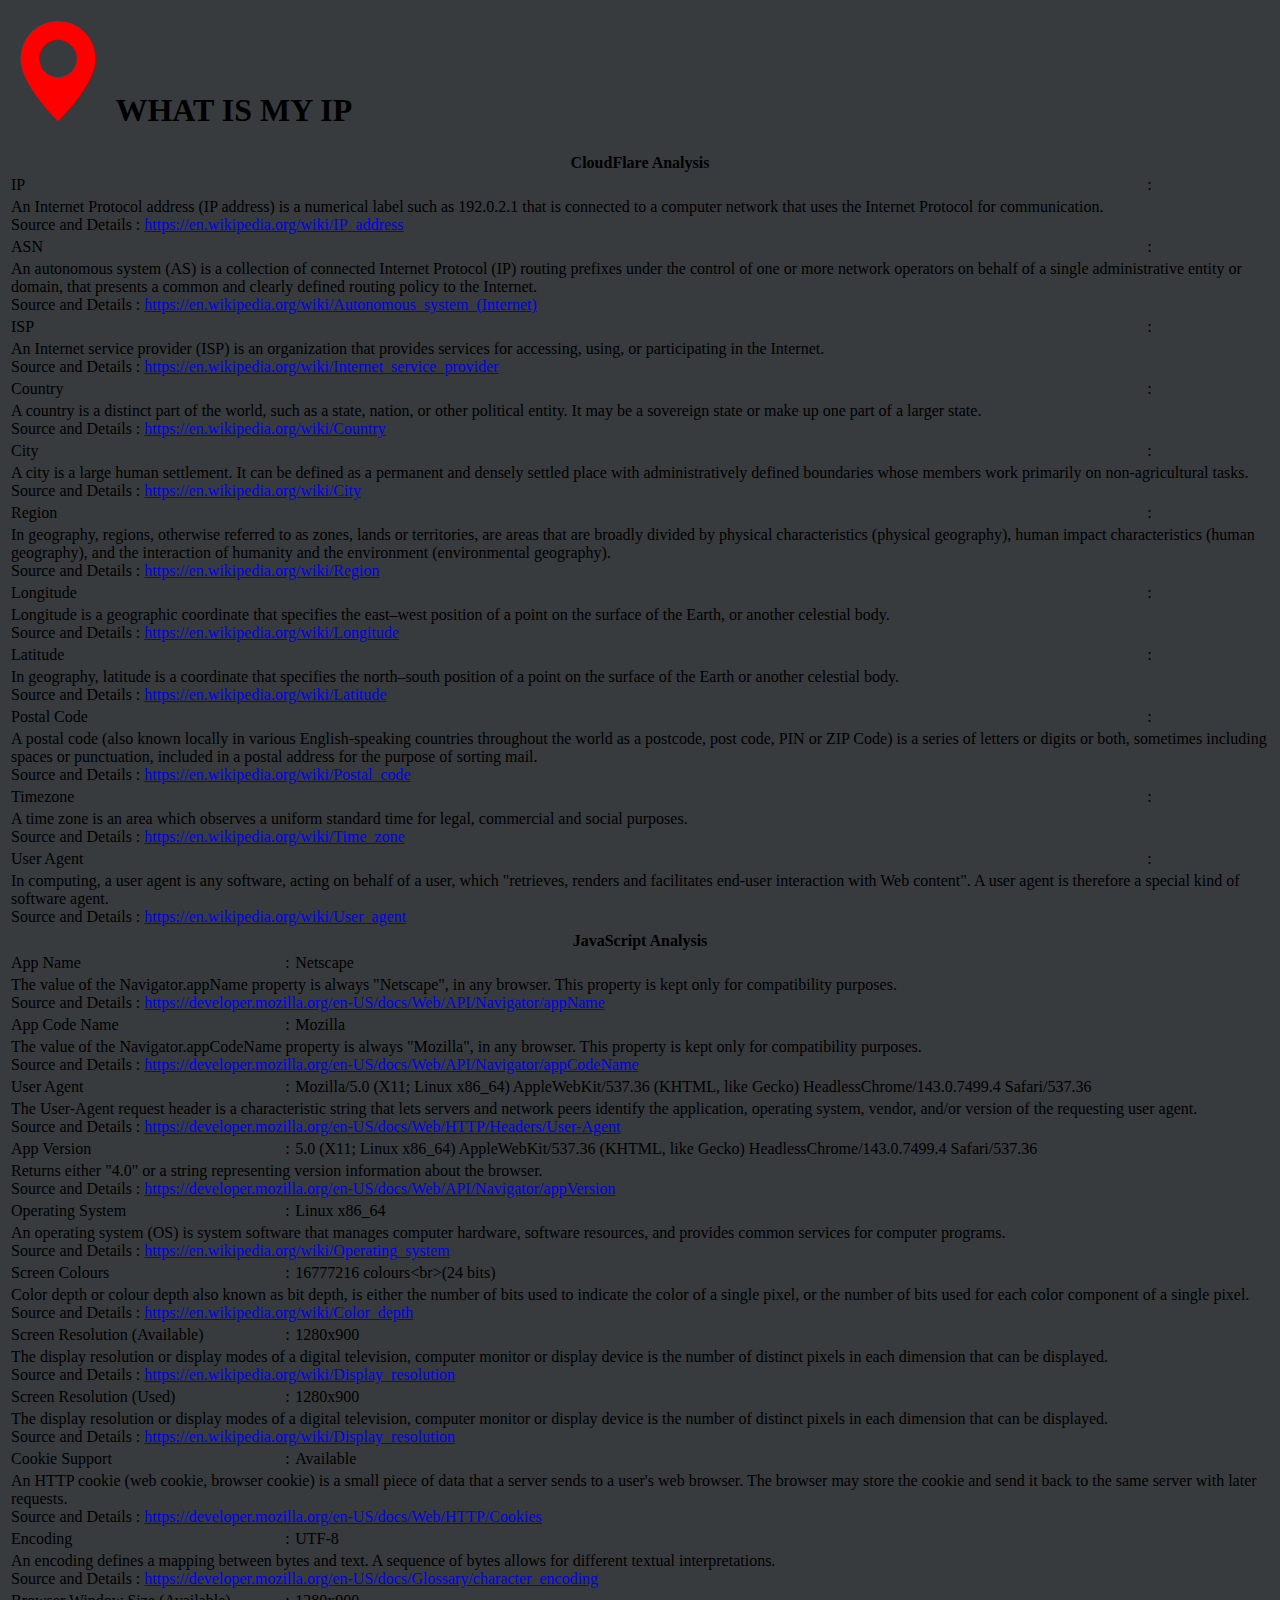
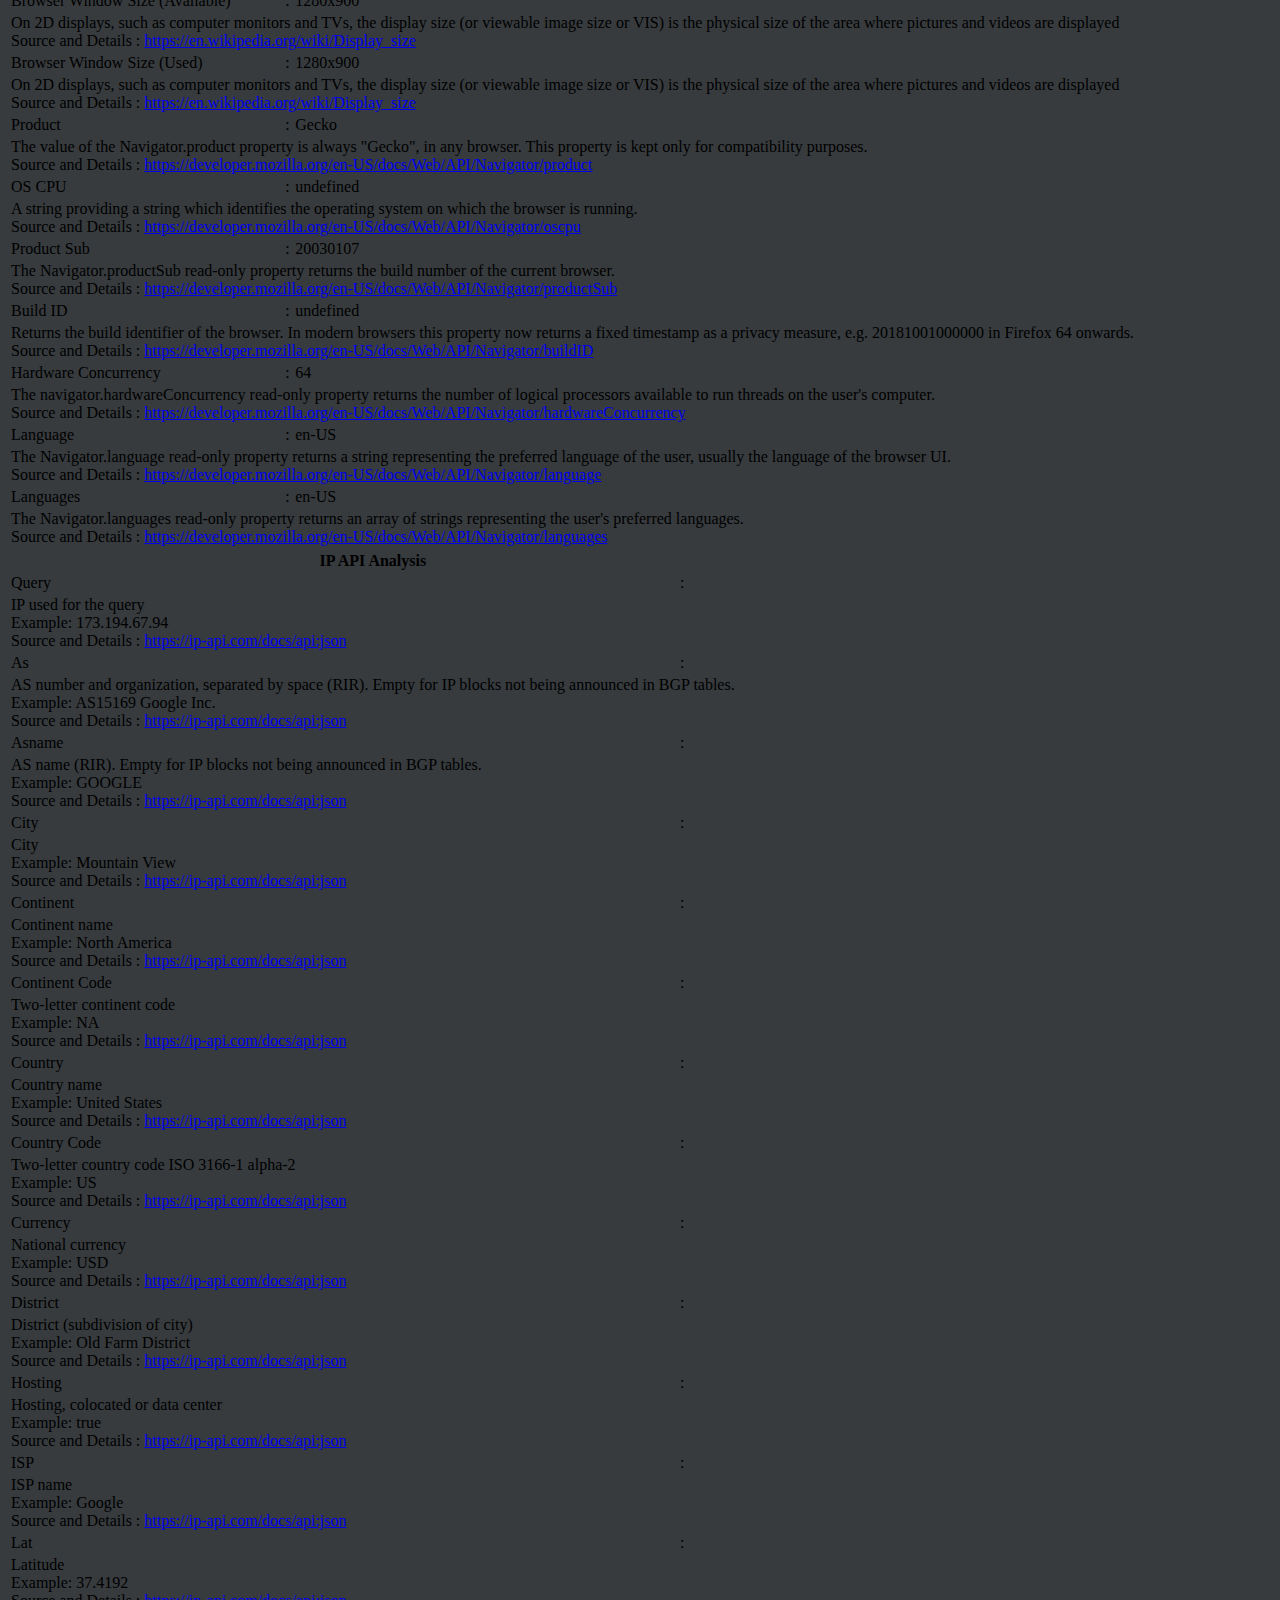
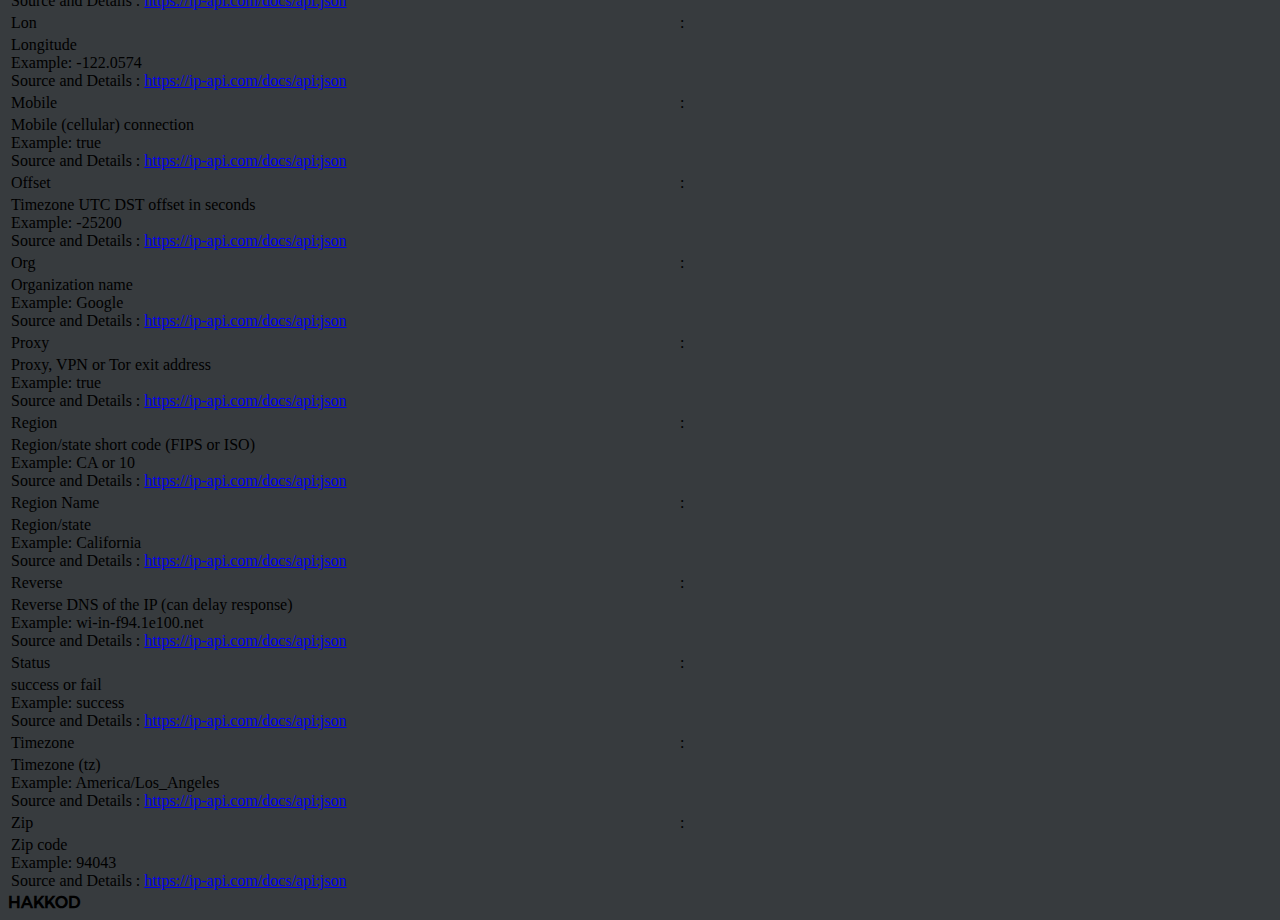
<file: pc/index.html>
<!doctype html>
<html lang="en">

<head>
    <meta charset="utf-8">
    <meta name="viewport" content="width=device-width, initial-scale=1">
    <title>WHAT IS MY IP</title>
    <link rel="icon" href="/ikon.svg" sizes="any" type="image/svg+xml">
    <meta name="referrer" content="no-referrer" />
    <meta http-equiv="cache-control" content="max-age=0" />
    <meta http-equiv="cache-control" content="no-cache" />
    <meta http-equiv="expires" content="0" />
    <meta http-equiv="expires" content="Tue, 01 Jan 1980 1:00:00 GMT" />
    <meta http-equiv="pragma" content="no-cache" />
    <script>
        document.write(`<script src="/belgeler/js/cihaz-kontrolu.js?x=${new Date().getTime()}"><\/script>`);
    </script>
    <link href="https://cdn.jsdelivr.net/npm/bootstrap@5.2.2/dist/css/bootstrap.min.css" rel="stylesheet"
        integrity="sha384-Zenh87qX5JnK2Jl0vWa8Ck2rdkQ2Bzep5IDxbcnCeuOxjzrPF/et3URy9Bv1WTRi" crossorigin="anonymous">
    <link href="/belgeler/css/koyu-renkler.css" rel="stylesheet">
    <style>
        @font-face {
            font-family: 'HAKKOD';
            src: url('/HAKKOD.woff2') format('woff2')
        }

        .hakkod-font {
            font-family: 'HAKKOD';
            font-weight: bold;
        }
    </style>
</head>

<body class="lead bg-dark koyu-arkaplan-2">
    <div class="container-fluid">
        <div class="row">
            <div class="col-md-3"></div>
            <div class="col-md-6">
                <h1 class="fs-1 text-white fw-bold">
                    <img src="/ikon.svg" height="100px" alt="">
                    WHAT IS MY IP
                </h1>
                <div class="table-responsive mb-5 mt-5 rounded">
                    <table class="table table-bordered table-dark table-striped">
                        <tr class="text-center table-success">
                            <th colspan="3" class="p-5">CloudFlare Analysis</th>
                        </tr>
                        <tr class="text-center fw-bold table-success">
                            <td class="p-3">IP</td>
                            <td class="p-3">:</td>
                            <td id="cloudflare-ip" class="p-3 text-break"></td>
                        </tr>
                        <tr>
                            <td colspan="3" class="p-5 text-break">
                                An Internet Protocol address (IP address) is a numerical label such as 192.0.2.1 that is
                                connected
                                to a computer network that uses the Internet Protocol for communication.
                                <br>
                                <span class="fst-italic">
                                    Source&nbsp;and&nbsp;Details&nbsp;:&nbsp;<a
                                        href="https://en.wikipedia.org/wiki/IP_address" target="_blank"
                                        class="text-white">https://en.wikipedia.org/wiki/IP_address</a>
                                </span>
                            </td>
                        </tr>
                        <tr class="text-center fw-bold table-success">
                            <td class="p-3">ASN</td>
                            <td class="p-3">:</td>
                            <td id="cloudflare-asn" class="p-3 text-break"></td>
                        </tr>
                        <tr>
                            <td colspan="3" class="p-5 text-break">
                                An autonomous system (AS) is a collection of connected Internet Protocol (IP) routing
                                prefixes
                                under
                                the control of one or more network operators on behalf of a single administrative entity
                                or
                                domain,
                                that presents a common and clearly defined routing policy to the Internet.
                                <br>
                                <span class="fst-italic">
                                    Source&nbsp;and&nbsp;Details&nbsp;:&nbsp;<a
                                        href="https://en.wikipedia.org/wiki/Autonomous_system_(Internet)"
                                        target="_blank"
                                        class="text-white">https://en.wikipedia.org/wiki/Autonomous_system_(Internet)</a>
                                </span>
                            </td>
                        </tr>
                        <tr class="text-center fw-bold table-success">
                            <td class="p-3">ISP</td>
                            <td class="p-3">:</td>
                            <td id="cloudflare-isp" class="p-3 text-break"></td>
                        </tr>
                        <tr>
                            <td colspan="3" class="p-5 text-break">
                                An Internet service provider (ISP) is an organization that provides services for
                                accessing,
                                using,
                                or participating in the Internet.
                                <br>
                                <span class="fst-italic">
                                    Source&nbsp;and&nbsp;Details&nbsp;:&nbsp;<a
                                        href="https://en.wikipedia.org/wiki/Internet_service_provider" target="_blank"
                                        class="text-white">https://en.wikipedia.org/wiki/Internet_service_provider</a>
                                </span>
                            </td>
                        </tr>
                        <tr class="text-center fw-bold table-success">
                            <td class="p-3">Country</td>
                            <td class="p-3">:</td>
                            <td id="cloudflare-country" class="p-3 text-break"></td>
                        </tr>
                        <tr>
                            <td colspan="3" class="p-5 text-break">
                                A country is a distinct part of the world, such as a state, nation, or other political
                                entity.
                                It
                                may be a sovereign state or make up one part of a larger state.
                                <br>
                                <span class="fst-italic">
                                    Source&nbsp;and&nbsp;Details&nbsp;:&nbsp;<a
                                        href="https://en.wikipedia.org/wiki/Country" target="_blank"
                                        class="text-white">https://en.wikipedia.org/wiki/Country</a>
                                </span>
                            </td>
                        </tr>
                        <tr class="text-center fw-bold table-success">
                            <td class="p-3">City</td>
                            <td class="p-3">:</td>
                            <td id="cloudflare-city" class="p-3 text-break"></td>
                        </tr>
                        <tr>
                            <td colspan="3" class="p-5 text-break">
                                A city is a large human settlement. It can be defined as a permanent and densely settled
                                place
                                with
                                administratively defined boundaries whose members work primarily on non-agricultural
                                tasks.
                                <br>
                                <span class="fst-italic">
                                    Source&nbsp;and&nbsp;Details&nbsp;:&nbsp;<a
                                        href="https://en.wikipedia.org/wiki/City" target="_blank"
                                        class="text-white">https://en.wikipedia.org/wiki/City</a>
                                </span>
                            </td>
                        </tr>
                        <tr class="text-center fw-bold table-success">
                            <td class="p-3">Region</td>
                            <td class="p-3">:</td>
                            <td id="cloudflare-region" class="p-3 text-break"></td>
                        </tr>
                        <tr>
                            <td colspan="3" class="p-5 text-break">
                                In geography, regions, otherwise referred to as zones, lands or territories, are areas
                                that
                                are
                                broadly divided by physical characteristics (physical geography), human impact
                                characteristics
                                (human geography), and the interaction of humanity and the environment (environmental
                                geography).
                                <br>
                                <span class="fst-italic">
                                    Source&nbsp;and&nbsp;Details&nbsp;:&nbsp;<a
                                        href="https://en.wikipedia.org/wiki/Region" target="_blank"
                                        class="text-white">https://en.wikipedia.org/wiki/Region</a>
                                </span>
                            </td>
                        </tr>
                        <tr class="text-center fw-bold table-success">
                            <td class="p-3">Longitude</td>
                            <td class="p-3">:</td>
                            <td id="cloudflare-longitude" class="p-3 text-break"></td>
                        </tr>
                        <tr>
                            <td colspan="3" class="p-5 text-break">
                                Longitude is a geographic coordinate that specifies the east–west position of a point on
                                the
                                surface
                                of the Earth, or another celestial body.
                                <br>
                                <span class="fst-italic">
                                    Source&nbsp;and&nbsp;Details&nbsp;:&nbsp;<a
                                        href="https://en.wikipedia.org/wiki/Longitude" target="_blank"
                                        class="text-white">https://en.wikipedia.org/wiki/Longitude</a>
                                </span>
                            </td>
                        </tr>
                        <tr class="text-center fw-bold table-success">
                            <td class="p-3">Latitude</td>
                            <td class="p-3">:</td>
                            <td id="cloudflare-latitude" class="p-3 text-break"></td>
                        </tr>
                        <tr>
                            <td colspan="3" class="p-5 text-break">
                                In geography, latitude is a coordinate that specifies the north–south position of a
                                point on
                                the
                                surface of the Earth or another celestial body.
                                <br>
                                <span class="fst-italic">
                                    Source&nbsp;and&nbsp;Details&nbsp;:&nbsp;<a
                                        href="https://en.wikipedia.org/wiki/Latitude" target="_blank"
                                        class="text-white">https://en.wikipedia.org/wiki/Latitude</a>
                                </span>
                            </td>
                        </tr>
                        <tr class="text-center fw-bold table-success">
                            <td class="p-3">Postal Code</td>
                            <td class="p-3">:</td>
                            <td id="cloudflare-postal-code" class="p-3 text-break"></td>
                        </tr>
                        <tr>
                            <td colspan="3" class="p-5 text-break">
                                A postal code (also known locally in various English-speaking countries throughout the
                                world
                                as
                                a
                                postcode, post code, PIN or ZIP Code) is a series of letters or digits or both,
                                sometimes
                                including
                                spaces or punctuation, included in a postal address for the purpose of sorting mail.
                                <br>
                                <span class="fst-italic">
                                    Source&nbsp;and&nbsp;Details&nbsp;:&nbsp;<a
                                        href="https://en.wikipedia.org/wiki/Postal_code" target="_blank"
                                        class="text-white">https://en.wikipedia.org/wiki/Postal_code</a>
                                </span>
                            </td>
                        </tr>
                        <tr class="text-center fw-bold table-success">
                            <td class="p-3">Timezone</td>
                            <td class="p-3">:</td>
                            <td id="cloudflare-timezone" class="p-3 text-break"></td>
                        </tr>
                        <tr>
                            <td colspan="3" class="p-5 text-break">
                                A time zone is an area which observes a uniform standard time for legal, commercial and
                                social
                                purposes.
                                <br>
                                <span class="fst-italic">
                                    Source&nbsp;and&nbsp;Details&nbsp;:&nbsp;<a
                                        href="https://en.wikipedia.org/wiki/Time_zone" target="_blank"
                                        class="text-white">https://en.wikipedia.org/wiki/Time_zone</a>
                                </span>
                            </td>
                        </tr>
                        <tr class="text-center fw-bold table-success">
                            <td class="p-3">User Agent</td>
                            <td class="p-3">:</td>
                            <td id="cloudflare-user-agent" class="p-3 text-break"></td>
                        </tr>
                        <tr>
                            <td colspan="3" class="p-5 text-break rounded-top rounded-4">
                                In computing, a user agent is any software, acting on behalf of a user, which
                                "retrieves,
                                renders
                                and facilitates end-user interaction with Web content". A user agent is therefore a
                                special
                                kind
                                of software agent.
                                <br>
                                <span class="fst-italic">
                                    Source&nbsp;and&nbsp;Details&nbsp;:&nbsp;<a
                                        href="https://en.wikipedia.org/wiki/User_agent" target="_blank"
                                        class="text-white">https://en.wikipedia.org/wiki/User_agent</a>
                                </span>
                            </td>
                        </tr>
                    </table>
                </div>
                <div class="table-responsive mb-5 mt-5 rounded-2">
                    <table class="table table-bordered table-dark table-striped">
                        <tr class="text-center table-warning">
                            <th colspan="3" class="p-5">JavaScript Analysis</th>
                        </tr>
                        <tr class="text-center fw-bold table-warning">
                            <td class="p-3">App Name</td>
                            <td class="p-3">:</td>
                            <td id="javascript-app-name" class="p-3 text-break"></td>
                        </tr>
                        <tr>
                            <td colspan="3" class="p-5 text-break">
                                The value of the Navigator.appName property is always "Netscape", in any browser. This
                                property
                                is
                                kept only for compatibility purposes.
                                <br>
                                <span class="fst-italic">
                                    Source&nbsp;and&nbsp;Details&nbsp;:&nbsp;<a
                                        href="https://developer.mozilla.org/en-US/docs/Web/API/Navigator/appName"
                                        target="_blank"
                                        class="text-white">https://developer.mozilla.org/en-US/docs/Web/API/Navigator/appName</a>
                                </span>
                            </td>
                        </tr>
                        <tr class="text-center fw-bold table-warning">
                            <td class="p-3">App Code Name</td>
                            <td class="p-3">:</td>
                            <td id="javascript-app-code-name" class="p-3 text-break"></td>
                        </tr>
                        <tr>
                            <td colspan="3" class="p-5 text-break">
                                The value of the Navigator.appCodeName property is always "Mozilla", in any browser.
                                This
                                property
                                is kept only for compatibility purposes.
                                <br>
                                <span class="fst-italic">
                                    Source&nbsp;and&nbsp;Details&nbsp;:&nbsp;<a
                                        href="https://developer.mozilla.org/en-US/docs/Web/API/Navigator/appCodeName"
                                        target="_blank"
                                        class="text-white">https://developer.mozilla.org/en-US/docs/Web/API/Navigator/appCodeName</a>
                                </span>
                            </td>
                        </tr>
                        <tr class="text-center fw-bold table-warning">
                            <td class="p-3">User Agent</td>
                            <td class="p-3">:</td>
                            <td id="javascript-user-agent" class="p-3 text-break"></td>
                        </tr>
                        <tr>
                            <td colspan="3" class="p-5 text-break">
                                The User-Agent request header is a characteristic string that lets servers and network
                                peers
                                identify the application, operating system, vendor, and/or version of the requesting
                                user
                                agent.
                                <br>
                                <span class="fst-italic">
                                    Source&nbsp;and&nbsp;Details&nbsp;:&nbsp;<a
                                        href="https://developer.mozilla.org/en-US/docs/Web/HTTP/Headers/User-Agent"
                                        target="_blank"
                                        class="text-white">https://developer.mozilla.org/en-US/docs/Web/HTTP/Headers/User-Agent</a>
                                </span>
                            </td>
                        </tr>
                        <tr class="text-center fw-bold table-warning">
                            <td class="p-3">App Version</td>
                            <td class="p-3">:</td>
                            <td id="javascript-app-version" class="p-3 text-break"></td>
                        </tr>
                        <tr>
                            <td colspan="3" class="p-5 text-break">
                                Returns either "4.0" or a string representing version information about the browser.
                                <br>
                                <span class="fst-italic">
                                    Source&nbsp;and&nbsp;Details&nbsp;:&nbsp;<a
                                        href="https://developer.mozilla.org/en-US/docs/Web/API/Navigator/appVersion"
                                        target="_blank"
                                        class="text-white">https://developer.mozilla.org/en-US/docs/Web/API/Navigator/appVersion</a>
                                </span>
                            </td>
                        </tr>
                        <tr class="text-center fw-bold table-warning">
                            <td class="p-3">Operating System</td>
                            <td class="p-3">:</td>
                            <td id="javascript-operating-system" class="p-3 text-break"></td>
                        </tr>
                        <tr>
                            <td colspan="3" class="p-5 text-break">
                                An operating system (OS) is system software that manages computer hardware, software
                                resources,
                                and
                                provides common services for computer programs.
                                <br>
                                <span class="fst-italic">
                                    Source&nbsp;and&nbsp;Details&nbsp;:&nbsp;<a
                                        href="https://en.wikipedia.org/wiki/Operating_system" target="_blank"
                                        class="text-white">https://en.wikipedia.org/wiki/Operating_system</a>
                                </span>
                            </td>
                        </tr>
                        <tr class="text-center fw-bold table-warning">
                            <td class="p-3">Screen Colours</td>
                            <td class="p-3">:</td>
                            <td id="javascript-screen-colours" class="p-3 text-break"></td>
                        </tr>
                        <tr>
                            <td colspan="3" class="p-5 text-break">
                                Color depth or colour depth also known as bit depth, is either the number of bits used
                                to
                                indicate
                                the color of a single pixel, or the number of bits used for each color component of a
                                single
                                pixel.
                                <br>
                                <span class="fst-italic">
                                    Source&nbsp;and&nbsp;Details&nbsp;:&nbsp;<a
                                        href="https://en.wikipedia.org/wiki/Color_depth" target="_blank"
                                        class="text-white">https://en.wikipedia.org/wiki/Color_depth</a>
                                </span>
                            </td>
                        </tr>
                        <tr class="text-center fw-bold table-warning">
                            <td class="p-3">Screen Resolution (Available)</td>
                            <td class="p-3">:</td>
                            <td id="javascript-screen-resolution-available" class="p-3 text-break"></td>
                        </tr>
                        <tr>
                            <td colspan="3" class="p-5 text-break">
                                The display resolution or display modes of a digital television, computer monitor or
                                display
                                device
                                is the number of distinct pixels in each dimension that can be displayed.
                                <br>
                                <span class="fst-italic">
                                    Source&nbsp;and&nbsp;Details&nbsp;:&nbsp;<a
                                        href="https://en.wikipedia.org/wiki/Display_resolution" target="_blank"
                                        class="text-white">https://en.wikipedia.org/wiki/Display_resolution</a>
                                </span>
                            </td>
                        </tr>
                        <tr class="text-center fw-bold table-warning">
                            <td class="p-3">Screen Resolution (Used)</td>
                            <td class="p-3">:</td>
                            <td id="javascript-screen-resolution-used" class="p-3 text-break"></td>
                        </tr>
                        <tr>
                            <td colspan="3" class="p-5 text-break">
                                The display resolution or display modes of a digital television, computer monitor or
                                display
                                device
                                is the number of distinct pixels in each dimension that can be displayed.
                                <br>
                                <span class="fst-italic">
                                    Source&nbsp;and&nbsp;Details&nbsp;:&nbsp;<a
                                        href="https://en.wikipedia.org/wiki/Display_resolution" target="_blank"
                                        class="text-white">https://en.wikipedia.org/wiki/Display_resolution</a>
                                </span>
                            </td>
                        </tr>
                        <tr class="text-center fw-bold table-warning">
                            <td class="p-3">Cookie Support</td>
                            <td class="p-3">:</td>
                            <td id="javascript-cookie-support" class="p-3 text-break"></td>
                        </tr>
                        <tr>
                            <td colspan="3" class="p-5 text-break">
                                An HTTP cookie (web cookie, browser cookie) is a small piece of data that a server sends
                                to
                                a
                                user's
                                web browser. The browser may store the cookie and send it back to the same server with
                                later
                                requests.
                                <br>
                                <span class="fst-italic">
                                    Source&nbsp;and&nbsp;Details&nbsp;:&nbsp;<a
                                        href="https://developer.mozilla.org/en-US/docs/Web/HTTP/Cookies" target="_blank"
                                        class="text-white">https://developer.mozilla.org/en-US/docs/Web/HTTP/Cookies</a>
                                </span>
                            </td>
                        </tr>
                        <tr class="text-center fw-bold table-warning">
                            <td class="p-3">Encoding</td>
                            <td class="p-3">:</td>
                            <td id="javascript-encoding" class="p-3 text-break"></td>
                        </tr>
                        <tr>
                            <td colspan="3" class="p-5 text-break">
                                An encoding defines a mapping between bytes and text. A sequence of bytes allows for
                                different
                                textual interpretations.
                                <br>
                                <span class="fst-italic">
                                    Source&nbsp;and&nbsp;Details&nbsp;:&nbsp;<a
                                        href="https://developer.mozilla.org/en-US/docs/Glossary/character_encoding"
                                        target="_blank"
                                        class="text-white">https://developer.mozilla.org/en-US/docs/Glossary/character_encoding</a>
                                </span>
                            </td>
                        </tr>
                        <tr class="text-center fw-bold table-warning">
                            <td class="p-3">Browser Window Size (Available)</td>
                            <td class="p-3">:</td>
                            <td id="javascript-browser-window-size-available" class="p-3 text-break"></td>
                        </tr>
                        <tr>
                            <td colspan="3" class="p-5 text-break">
                                On 2D displays, such as computer monitors and TVs, the display size (or viewable image
                                size
                                or
                                VIS)
                                is the physical size of the area where pictures and videos are displayed
                                <br>
                                <span class="fst-italic">
                                    Source&nbsp;and&nbsp;Details&nbsp;:&nbsp;<a
                                        href="https://en.wikipedia.org/wiki/Display_size" target="_blank"
                                        class="text-white">https://en.wikipedia.org/wiki/Display_size</a>
                                </span>
                            </td>
                        </tr>
                        <tr class="text-center fw-bold table-warning">
                            <td class="p-3">Browser Window Size (Used)</td>
                            <td class="p-3">:</td>
                            <td id="javascript-browser-window-size-used" class="p-3 text-break"></td>
                        </tr>
                        <tr>
                            <td colspan="3" class="p-5 text-break">
                                On 2D displays, such as computer monitors and TVs, the display size (or viewable image
                                size
                                or
                                VIS)
                                is the physical size of the area where pictures and videos are displayed
                                <br>
                                <span class="fst-italic">
                                    Source&nbsp;and&nbsp;Details&nbsp;:&nbsp;<a
                                        href="https://en.wikipedia.org/wiki/Display_size" target="_blank"
                                        class="text-white">https://en.wikipedia.org/wiki/Display_size</a>
                                </span>
                            </td>
                        </tr>
                        <tr class="text-center fw-bold table-warning">
                            <td class="p-3">Product</td>
                            <td class="p-3">:</td>
                            <td id="javascript-product" class="p-3 text-break"></td>
                        </tr>
                        <tr>
                            <td colspan="3" class="p-5 text-break">
                                The value of the Navigator.product property is always "Gecko", in any browser. This
                                property
                                is
                                kept
                                only for compatibility purposes.
                                <br>
                                <span class="fst-italic">
                                    Source&nbsp;and&nbsp;Details&nbsp;:&nbsp;<a
                                        href="https://developer.mozilla.org/en-US/docs/Web/API/Navigator/product"
                                        target="_blank"
                                        class="text-white">https://developer.mozilla.org/en-US/docs/Web/API/Navigator/product</a>
                                </span>
                            </td>
                        </tr>
                        <tr class="text-center fw-bold table-warning">
                            <td class="p-3">OS CPU</td>
                            <td class="p-3">:</td>
                            <td id="javascript-os-cpu" class="p-3 text-break"></td>
                        </tr>
                        <tr>
                            <td colspan="3" class="p-5 text-break">
                                A string providing a string which identifies the operating system on which the browser
                                is
                                running.
                                <br>
                                <span class="fst-italic">
                                    Source&nbsp;and&nbsp;Details&nbsp;:&nbsp;<a
                                        href="https://developer.mozilla.org/en-US/docs/Web/API/Navigator/oscpu"
                                        target="_blank"
                                        class="text-white">https://developer.mozilla.org/en-US/docs/Web/API/Navigator/oscpu</a>
                                </span>
                            </td>
                        </tr>
                        <tr class="text-center fw-bold table-warning">
                            <td class="p-3">Product Sub</td>
                            <td class="p-3">:</td>
                            <td id="javascript-product-sub" class="p-3 text-break"></td>
                        </tr>
                        <tr>
                            <td colspan="3" class="p-5 text-break">
                                The Navigator.productSub read-only property returns the build number of the current
                                browser.
                                <br>
                                <span class="fst-italic">
                                    Source&nbsp;and&nbsp;Details&nbsp;:&nbsp;<a
                                        href="https://developer.mozilla.org/en-US/docs/Web/API/Navigator/productSub"
                                        target="_blank"
                                        class="text-white">https://developer.mozilla.org/en-US/docs/Web/API/Navigator/productSub</a>
                                </span>
                            </td>
                        </tr>
                        <tr class="text-center fw-bold table-warning">
                            <td class="p-3">Build ID</td>
                            <td class="p-3">:</td>
                            <td id="javascript-build-id" class="p-3 text-break"></td>
                        </tr>
                        <tr>
                            <td colspan="3" class="p-5 text-break">
                                Returns the build identifier of the browser. In modern browsers this property now
                                returns a
                                fixed
                                timestamp as a privacy measure, e.g. 20181001000000 in Firefox 64 onwards.
                                <br>
                                <span class="fst-italic">
                                    Source&nbsp;and&nbsp;Details&nbsp;:&nbsp;<a
                                        href="https://developer.mozilla.org/en-US/docs/Web/API/Navigator/buildID"
                                        target="_blank"
                                        class="text-white">https://developer.mozilla.org/en-US/docs/Web/API/Navigator/buildID</a>
                                </span>
                            </td>
                        </tr>
                        <tr class="text-center fw-bold table-warning">
                            <td class="p-3">Hardware Concurrency</td>
                            <td class="p-3">:</td>
                            <td id="javascript-hardware-concurrency" class="p-3 text-break"></td>
                        </tr>
                        <tr>
                            <td colspan="3" class="p-5 text-break">
                                The navigator.hardwareConcurrency read-only property returns the number of logical
                                processors
                                available to run threads on the user's computer.
                                <br>
                                <span class="fst-italic">
                                    Source&nbsp;and&nbsp;Details&nbsp;:&nbsp;<a
                                        href="https://developer.mozilla.org/en-US/docs/Web/API/Navigator/hardwareConcurrency"
                                        target="_blank"
                                        class="text-white">https://developer.mozilla.org/en-US/docs/Web/API/Navigator/hardwareConcurrency</a>
                                </span>
                            </td>
                        </tr>
                        <tr class="text-center fw-bold table-warning">
                            <td class="p-3">Language</td>
                            <td class="p-3">:</td>
                            <td id="javascript-language" class="p-3 text-break"></td>
                        </tr>
                        <tr>
                            <td colspan="3" class="p-5 text-break">
                                The Navigator.language read-only property returns a string representing the preferred
                                language
                                of
                                the user, usually the language of the browser UI.
                                <br>
                                <span class="fst-italic">
                                    Source&nbsp;and&nbsp;Details&nbsp;:&nbsp;<a
                                        href="https://developer.mozilla.org/en-US/docs/Web/API/Navigator/language"
                                        target="_blank"
                                        class="text-white">https://developer.mozilla.org/en-US/docs/Web/API/Navigator/language</a>
                                </span>
                            </td>
                        </tr>
                        <tr class="text-center fw-bold table-warning">
                            <td class="p-3">Languages</td>
                            <td class="p-3">:</td>
                            <td id="javascript-languages" class="p-3 text-break"></td>
                        </tr>
                        <tr>
                            <td colspan="3" class="p-5 text-break rounded-top rounded-4">
                                The Navigator.languages read-only property returns an array of strings representing the
                                user's
                                preferred languages.
                                <br>
                                <span class="fst-italic">
                                    Source&nbsp;and&nbsp;Details&nbsp;:&nbsp;<a
                                        href="https://developer.mozilla.org/en-US/docs/Web/API/Navigator/languages"
                                        target="_blank"
                                        class="text-white">https://developer.mozilla.org/en-US/docs/Web/API/Navigator/languages</a>
                                </span>
                            </td>
                        </tr>
                    </table>
                </div>
                <div class="table-responsive mb-5 mt-5 rounded-2">
                    <table class="table table-bordered table-dark table-striped">
                        <tr class="text-center table-primary">
                            <th colspan="3" class="p-5">IP API Analysis</th>
                        </tr>
                        <tr class="text-center fw-bold table-primary">
                            <td class="p-3">Query</td>
                            <td class="p-3">:</td>
                            <td id="ip-api-query" class="p-3 text-break"></td>
                        </tr>
                        <tr>
                            <td colspan="3" class="p-5 text-break">
                                IP used for the query
                                <br>
                                Example: 173.194.67.94
                                <br>
                                <span class="fst-italic">
                                    Source&nbsp;and&nbsp;Details&nbsp;:&nbsp;<a href="https://ip-api.com/docs/api:json"
                                        target="_blank" class="text-white">https://ip-api.com/docs/api:json</a>
                                </span>
                            </td>
                        </tr>
                        <tr class="text-center fw-bold table-primary">
                            <td class="p-3">As</td>
                            <td class="p-3">:</td>
                            <td id="ip-api-as" class="p-3 text-break"></td>
                        </tr>
                        <tr>
                            <td colspan="3" class="p-5 text-break">
                                AS number and organization, separated by space (RIR). Empty for IP blocks not being
                                announced in
                                BGP
                                tables.
                                <br>
                                Example: AS15169 Google Inc.
                                <br>
                                <span class="fst-italic">
                                    Source&nbsp;and&nbsp;Details&nbsp;:&nbsp;<a href="https://ip-api.com/docs/api:json"
                                        target="_blank" class="text-white">https://ip-api.com/docs/api:json</a>
                                </span>
                            </td>
                        </tr>
                        <tr class="text-center fw-bold table-primary">
                            <td class="p-3">Asname</td>
                            <td class="p-3">:</td>
                            <td id="ip-api-asname" class="p-3 text-break"></td>
                        </tr>
                        <tr>
                            <td colspan="3" class="p-5 text-break">
                                AS name (RIR). Empty for IP blocks not being announced in BGP tables.
                                <br>
                                Example: GOOGLE
                                <br>
                                <span class="fst-italic">
                                    Source&nbsp;and&nbsp;Details&nbsp;:&nbsp;<a href="https://ip-api.com/docs/api:json"
                                        target="_blank" class="text-white">https://ip-api.com/docs/api:json</a>
                                </span>
                            </td>
                        </tr>
                        <tr class="text-center fw-bold table-primary">
                            <td class="p-3">City</td>
                            <td class="p-3">:</td>
                            <td id="ip-api-city" class="p-3 text-break"></td>
                        </tr>
                        <tr>
                            <td colspan="3" class="p-5 text-break">
                                City
                                <br>
                                Example: Mountain View
                                <br>
                                <span class="fst-italic">
                                    Source&nbsp;and&nbsp;Details&nbsp;:&nbsp;<a href="https://ip-api.com/docs/api:json"
                                        target="_blank" class="text-white">https://ip-api.com/docs/api:json</a>
                                </span>
                            </td>
                        </tr>
                        <tr class="text-center fw-bold table-primary">
                            <td class="p-3">Continent</td>
                            <td class="p-3">:</td>
                            <td id="ip-api-continent" class="p-3 text-break"></td>
                        </tr>
                        <tr>
                            <td colspan="3" class="p-5 text-break">
                                Continent name
                                <br>
                                Example: North America
                                <br>
                                <span class="fst-italic">
                                    Source&nbsp;and&nbsp;Details&nbsp;:&nbsp;<a href="https://ip-api.com/docs/api:json"
                                        target="_blank" class="text-white">https://ip-api.com/docs/api:json</a>
                                </span>
                            </td>
                        </tr>
                        <tr class="text-center fw-bold table-primary">
                            <td class="p-3">Continent Code</td>
                            <td class="p-3">:</td>
                            <td id="ip-api-continent-code" class="p-3 text-break"></td>
                        </tr>
                        <tr>
                            <td colspan="3" class="p-5 text-break">
                                Two-letter continent code
                                <br>
                                Example: NA
                                <br>
                                <span class="fst-italic">
                                    Source&nbsp;and&nbsp;Details&nbsp;:&nbsp;<a href="https://ip-api.com/docs/api:json"
                                        target="_blank" class="text-white">https://ip-api.com/docs/api:json</a>
                                </span>
                            </td>
                        </tr>
                        <tr class="text-center fw-bold table-primary">
                            <td class="p-3">Country</td>
                            <td class="p-3">:</td>
                            <td id="ip-api-country" class="p-3 text-break"></td>
                        </tr>
                        <tr>
                            <td colspan="3" class="p-5 text-break">
                                Country name
                                <br>
                                Example: United States
                                <br>
                                <span class="fst-italic">
                                    Source&nbsp;and&nbsp;Details&nbsp;:&nbsp;<a href="https://ip-api.com/docs/api:json"
                                        target="_blank" class="text-white">https://ip-api.com/docs/api:json</a>
                                </span>
                            </td>
                        </tr>
                        <tr class="text-center fw-bold table-primary">
                            <td class="p-3">Country Code</td>
                            <td class="p-3">:</td>
                            <td id="ip-api-country-code" class="p-3 text-break"></td>
                        </tr>
                        <tr>
                            <td colspan="3" class="p-5 text-break">
                                Two-letter country code ISO 3166-1 alpha-2
                                <br>
                                Example: US
                                <br>
                                <span class="fst-italic">
                                    Source&nbsp;and&nbsp;Details&nbsp;:&nbsp;<a href="https://ip-api.com/docs/api:json"
                                        target="_blank" class="text-white">https://ip-api.com/docs/api:json</a>
                                </span>
                            </td>
                        </tr>
                        <tr class="text-center fw-bold table-primary">
                            <td class="p-3">Currency</td>
                            <td class="p-3">:</td>
                            <td id="ip-api-currency" class="p-3 text-break"></td>
                        </tr>
                        <tr>
                            <td colspan="3" class="p-5 text-break">
                                National currency
                                <br>
                                Example: USD
                                <br>
                                <span class="fst-italic">
                                    Source&nbsp;and&nbsp;Details&nbsp;:&nbsp;<a href="https://ip-api.com/docs/api:json"
                                        target="_blank" class="text-white">https://ip-api.com/docs/api:json</a>
                                </span>
                            </td>
                        </tr>
                        <tr class="text-center fw-bold table-primary">
                            <td class="p-3">District</td>
                            <td class="p-3">:</td>
                            <td id="ip-api-district" class="p-3 text-break"></td>
                        </tr>
                        <tr>
                            <td colspan="3" class="p-5 text-break">
                                District (subdivision of city)
                                <br>
                                Example: Old Farm District
                                <br>
                                <span class="fst-italic">
                                    Source&nbsp;and&nbsp;Details&nbsp;:&nbsp;<a href="https://ip-api.com/docs/api:json"
                                        target="_blank" class="text-white">https://ip-api.com/docs/api:json</a>
                                </span>
                            </td>
                        </tr>
                        <tr class="text-center fw-bold table-primary">
                            <td class="p-3">Hosting</td>
                            <td class="p-3">:</td>
                            <td id="ip-api-hosting" class="p-3 text-break"></td>
                        </tr>
                        <tr>
                            <td colspan="3" class="p-5 text-break">
                                Hosting, colocated or data center
                                <br>
                                Example: true
                                <br>
                                <span class="fst-italic">
                                    Source&nbsp;and&nbsp;Details&nbsp;:&nbsp;<a href="https://ip-api.com/docs/api:json"
                                        target="_blank" class="text-white">https://ip-api.com/docs/api:json</a>
                                </span>
                            </td>
                        </tr>
                        <tr class="text-center fw-bold table-primary">
                            <td class="p-3">ISP</td>
                            <td class="p-3">:</td>
                            <td id="ip-api-isp" class="p-3 text-break"></td>
                        </tr>
                        <tr>
                            <td colspan="3" class="p-5 text-break">
                                ISP name
                                <br>
                                Example: Google
                                <br>
                                <span class="fst-italic">
                                    Source&nbsp;and&nbsp;Details&nbsp;:&nbsp;<a href="https://ip-api.com/docs/api:json"
                                        target="_blank" class="text-white">https://ip-api.com/docs/api:json</a>
                                </span>
                            </td>
                        </tr>
                        <tr class="text-center fw-bold table-primary">
                            <td class="p-3">Lat</td>
                            <td class="p-3">:</td>
                            <td id="ip-api-lat" class="p-3 text-break"></td>
                        </tr>
                        <tr>
                            <td colspan="3" class="p-5 text-break">
                                Latitude
                                <br>
                                Example: 37.4192
                                <br>
                                <span class="fst-italic">
                                    Source&nbsp;and&nbsp;Details&nbsp;:&nbsp;<a href="https://ip-api.com/docs/api:json"
                                        target="_blank" class="text-white">https://ip-api.com/docs/api:json</a>
                                </span>
                            </td>
                        </tr>
                        <tr class="text-center fw-bold table-primary">
                            <td class="p-3">Lon</td>
                            <td class="p-3">:</td>
                            <td id="ip-api-lon" class="p-3 text-break"></td>
                        </tr>
                        <tr>
                            <td colspan="3" class="p-5 text-break">
                                Longitude
                                <br>
                                Example: -122.0574
                                <br>
                                <span class="fst-italic">
                                    Source&nbsp;and&nbsp;Details&nbsp;:&nbsp;<a href="https://ip-api.com/docs/api:json"
                                        target="_blank" class="text-white">https://ip-api.com/docs/api:json</a>
                                </span>
                            </td>
                        </tr>
                        <tr class="text-center fw-bold table-primary">
                            <td class="p-3">Mobile</td>
                            <td class="p-3">:</td>
                            <td id="ip-api-mobile" class="p-3 text-break"></td>
                        </tr>
                        <tr>
                            <td colspan="3" class="p-5 text-break">
                                Mobile (cellular) connection
                                <br>
                                Example: true
                                <br>
                                <span class="fst-italic">
                                    Source&nbsp;and&nbsp;Details&nbsp;:&nbsp;<a href="https://ip-api.com/docs/api:json"
                                        target="_blank" class="text-white">https://ip-api.com/docs/api:json</a>
                                </span>
                            </td>
                        </tr>
                        <tr class="text-center fw-bold table-primary">
                            <td class="p-3">Offset</td>
                            <td class="p-3">:</td>
                            <td id="ip-api-offset" class="p-3 text-break"></td>
                        </tr>
                        <tr>
                            <td colspan="3" class="p-5 text-break">
                                Timezone UTC DST offset in seconds
                                <br>
                                Example: -25200
                                <br>
                                <span class="fst-italic">
                                    Source&nbsp;and&nbsp;Details&nbsp;:&nbsp;<a href="https://ip-api.com/docs/api:json"
                                        target="_blank" class="text-white">https://ip-api.com/docs/api:json</a>
                                </span>
                            </td>
                        </tr>
                        <tr class="text-center fw-bold table-primary">
                            <td class="p-3">Org</td>
                            <td class="p-3">:</td>
                            <td id="ip-api-org" class="p-3 text-break"></td>
                        </tr>
                        <tr>
                            <td colspan="3" class="p-5 text-break">
                                Organization name
                                <br>
                                Example: Google
                                <br>
                                <span class="fst-italic">
                                    Source&nbsp;and&nbsp;Details&nbsp;:&nbsp;<a href="https://ip-api.com/docs/api:json"
                                        target="_blank" class="text-white">https://ip-api.com/docs/api:json</a>
                                </span>
                            </td>
                        </tr>
                        <tr class="text-center fw-bold table-primary">
                            <td class="p-3">Proxy</td>
                            <td class="p-3">:</td>
                            <td id="ip-api-proxy" class="p-3 text-break"></td>
                        </tr>
                        <tr>
                            <td colspan="3" class="p-5 text-break">
                                Proxy, VPN or Tor exit address
                                <br>
                                Example: true
                                <br>
                                <span class="fst-italic">
                                    Source&nbsp;and&nbsp;Details&nbsp;:&nbsp;<a href="https://ip-api.com/docs/api:json"
                                        target="_blank" class="text-white">https://ip-api.com/docs/api:json</a>
                                </span>
                            </td>
                        </tr>
                        <tr class="text-center fw-bold table-primary">
                            <td class="p-3">Region</td>
                            <td class="p-3">:</td>
                            <td id="ip-api-region" class="p-3 text-break"></td>
                        </tr>
                        <tr>
                            <td colspan="3" class="p-5 text-break">
                                Region/state short code (FIPS or ISO)
                                <br>
                                Example: CA or 10
                                <br>
                                <span class="fst-italic">
                                    Source&nbsp;and&nbsp;Details&nbsp;:&nbsp;<a href="https://ip-api.com/docs/api:json"
                                        target="_blank" class="text-white">https://ip-api.com/docs/api:json</a>
                                </span>
                            </td>
                        </tr>
                        <tr class="text-center fw-bold table-primary">
                            <td class="p-3">Region Name</td>
                            <td class="p-3">:</td>
                            <td id="ip-api-region-name" class="p-3 text-break"></td>
                        </tr>
                        <tr>
                            <td colspan="3" class="p-5 text-break">
                                Region/state
                                <br>
                                Example: California
                                <br>
                                <span class="fst-italic">
                                    Source&nbsp;and&nbsp;Details&nbsp;:&nbsp;<a href="https://ip-api.com/docs/api:json"
                                        target="_blank" class="text-white">https://ip-api.com/docs/api:json</a>
                                </span>
                            </td>
                        </tr>
                        <tr class="text-center fw-bold table-primary">
                            <td class="p-3">Reverse</td>
                            <td class="p-3">:</td>
                            <td id="ip-api-reverse" class="p-3 text-break"></td>
                        </tr>
                        <tr>
                            <td colspan="3" class="p-5 text-break">
                                Reverse DNS of the IP (can delay response)
                                <br>
                                Example: wi-in-f94.1e100.net
                                <br>
                                <span class="fst-italic">
                                    Source&nbsp;and&nbsp;Details&nbsp;:&nbsp;<a href="https://ip-api.com/docs/api:json"
                                        target="_blank" class="text-white">https://ip-api.com/docs/api:json</a>
                                </span>
                            </td>
                        </tr>
                        <tr class="text-center fw-bold table-primary">
                            <td class="p-3">Status</td>
                            <td class="p-3">:</td>
                            <td id="ip-api-status" class="p-3 text-break"></td>
                        </tr>
                        <tr>
                            <td colspan="3" class="p-5 text-break">
                                success or fail
                                <br>
                                Example: success
                                <br>
                                <span class="fst-italic">
                                    Source&nbsp;and&nbsp;Details&nbsp;:&nbsp;<a href="https://ip-api.com/docs/api:json"
                                        target="_blank" class="text-white">https://ip-api.com/docs/api:json</a>
                                </span>
                            </td>
                        </tr>
                        <tr class="text-center fw-bold table-primary">
                            <td class="p-3">Timezone</td>
                            <td class="p-3">:</td>
                            <td id="ip-api-timezone" class="p-3 text-break"></td>
                        </tr>
                        <tr>
                            <td colspan="3" class="p-5 text-break">
                                Timezone (tz)
                                <br>
                                Example: America/Los_Angeles
                                <br>
                                <span class="fst-italic">
                                    Source&nbsp;and&nbsp;Details&nbsp;:&nbsp;<a href="https://ip-api.com/docs/api:json"
                                        target="_blank" class="text-white">https://ip-api.com/docs/api:json</a>
                                </span>
                            </td>
                        </tr>
                        <tr class="text-center fw-bold table-primary">
                            <td class="p-3">Zip</td>
                            <td class="p-3">:</td>
                            <td id="ip-api-zip" class="p-3 text-break"></td>
                        </tr>
                        <tr>
                            <td colspan="3" class="p-5 text-break rounded-top rounded-4">
                                Zip code
                                <br>
                                Example: 94043
                                <br>
                                <span class="fst-italic">
                                    Source&nbsp;and&nbsp;Details&nbsp;:&nbsp;<a href="https://ip-api.com/docs/api:json"
                                        target="_blank" class="text-white">https://ip-api.com/docs/api:json</a>
                                </span>
                            </td>
                        </tr>
                    </table>
                </div>
                <div class="hakkod-font fs-1 text-white text-center mb-5">
                    HAKKOD
                </div>
            </div>
            <div class="col-md-3"></div>
        </div>
    </div>
    <script>
        document.write(`<script src="/belgeler/js/analizler.js?x=${new Date().getTime()}"><\/script>`);
    </script>
    <script src="https://cdn.jsdelivr.net/npm/bootstrap@5.2.2/dist/js/bootstrap.bundle.min.js"
        integrity="sha384-OERcA2EqjJCMA+/3y+gxIOqMEjwtxJY7qPCqsdltbNJuaOe923+mo//f6V8Qbsw3"
        crossorigin="anonymous"></script>
</body>

</html>
</file>
<file: belgeler/css/koyu-renkler.css>
/*
1. numaradan 8. numaraya gidildikçe koyuluk azalıyor.
*/
.koyu-arkaplan-1 {
    background-color: #212529 !important;
}

.koyu-arkaplan-2 {
    background-color: #373b3e !important;
}

.koyu-arkaplan-3 {
    background-color: #424649 !important;
}

.koyu-arkaplan-4 {
    background-color: #4d5154 !important;
}

.koyu-arkaplan-5 {
    background-color: #51585e !important;
}

.koyu-arkaplan-6 {
    background-color: #565e64 !important;
}

.koyu-arkaplan-7 {
    background-color: #5c636a !important;
}

.koyu-arkaplan-8 {
    background-color: #6c757d !important;
}

.koyu-cerceve-1 {
    border-color: #212529 !important;
}

.koyu-cerceve-2 {
    border-color: #373b3e !important;
}

.koyu-cerceve-3 {
    border-color: #424649 !important;
}

.koyu-cerceve-4 {
    border-color: #4d5154 !important;
}

.koyu-cerceve-5 {
    border-color: #51585e !important;
}

.koyu-cerceve-6 {
    border-color: #565e64 !important;
}

.koyu-cerceve-7 {
    border-color: #5c636a !important;
}

.koyu-cerceve-8 {
    border-color: #6c757d !important;
}
</file>
